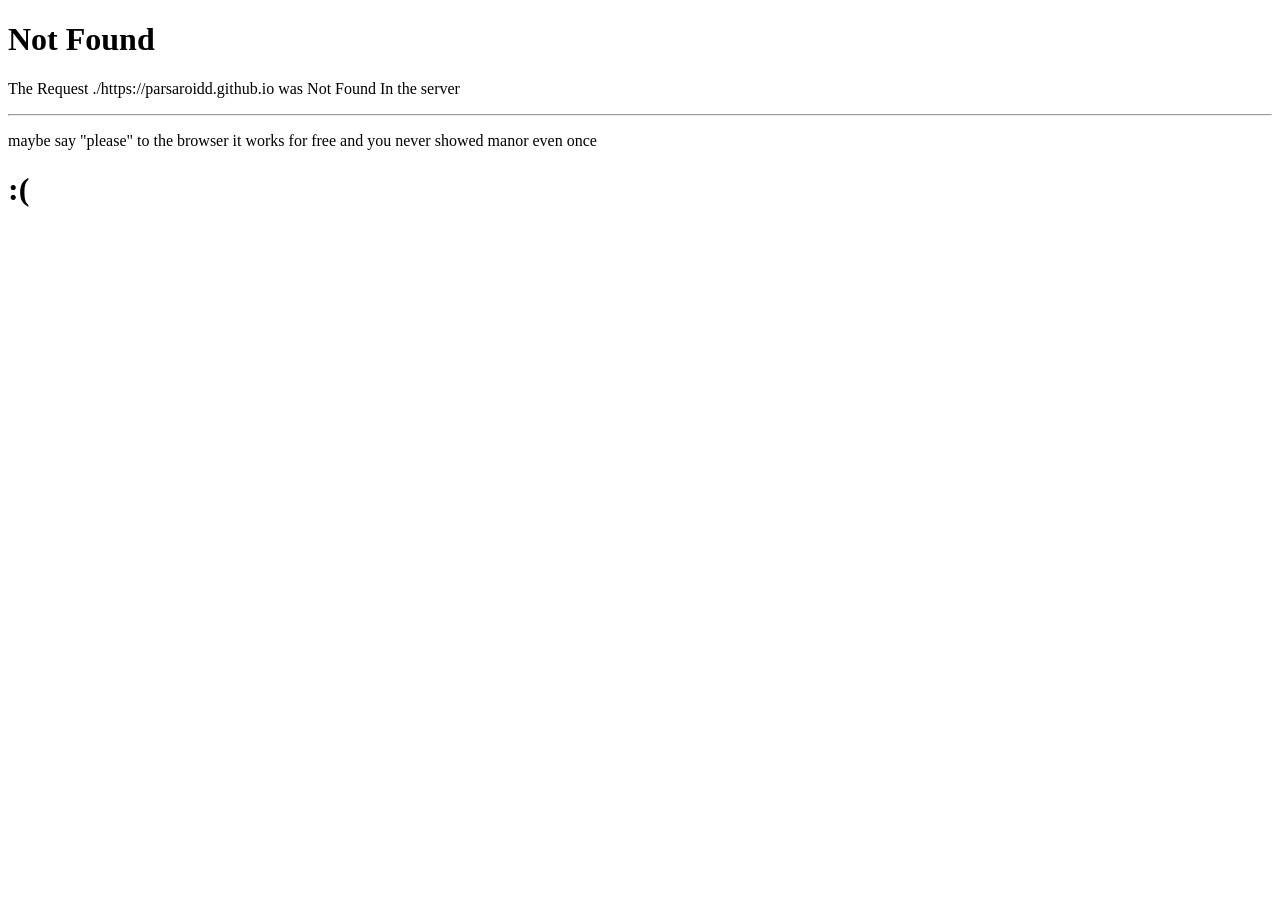
<file: index.html>
<!DOCTYPE html>
<!-- start deploying in 2026!!! and again... -->
<html lang="en">
<head>
    <meta charset="UTF-8">
    <meta name="viewport" content="width=device-width, initial-scale=1.0">
    <title id="conf">دختر confirmaion </title>
    <script>
        let girl = window.confirm("سلام دختری؟؟؟");
        if (girl == true) {
            let cc = window.confirm("two step verification: \n مطمئن باشم؟؟؟؟ ");
            if (cc == true) {
                window.location.href = "home.html";
            } else {
                document.getElementById("conf").textContent = "URL Not Found";
            }
        } else {
            document.getElementById("conf").textContent = "URL Not Found";
        }
    </script>
</head>
<body>
    <h1> Not Found </h1>
    <p> The Request ./https://parsaroidd.github.io was Not Found In the server </p>
    <hr>
    <p> maybe say "please" to the browser it works for free and you never showed manor even once</p><h1>:(</h1>
</body>

</html>
</file>
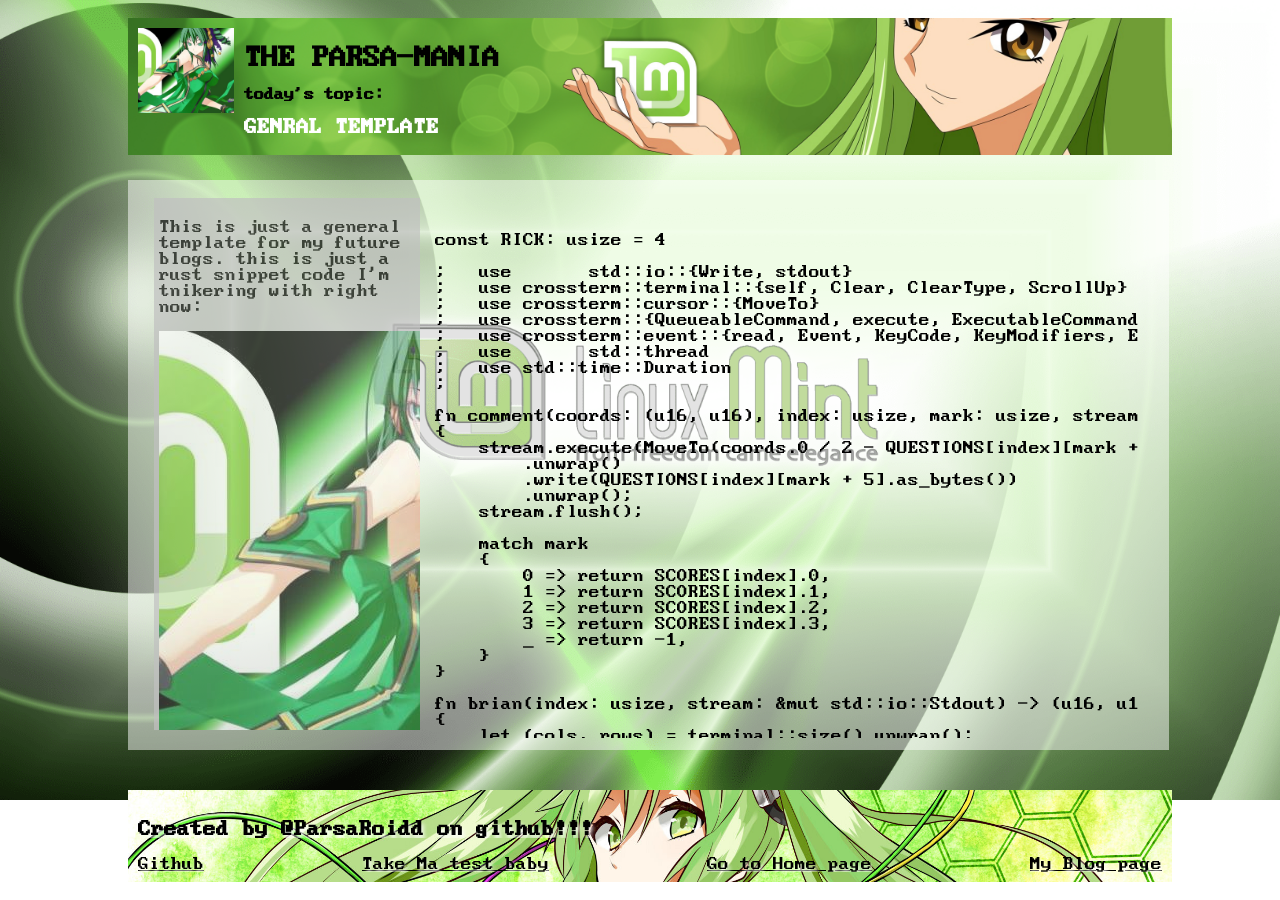
<file: blog/index.html>
<!DOCTYPE html>

<link rel="stylesheet" href="general_style.css"/> 
<link rel="icon" href="./mint4.jpg"/>
<title> PARSA-MANIA </title>

<header>
	<img src="./mint4.jpg" height=85 style="margin-right: 10px;"> 
	<div style="font-size: 0.8em;">
		<h1> THE PARSA-MANIA </h1>
		<h3> today's topic:  </h3>
		<h2 style="color: white;"> GENRAL TEMPLATE</h2> 
	<div>
</header> 
<main>
</main>
<div class="list">
	<p>
	This is just a general template for my future blogs.
	this is just a rust snippet code I'm tnikering with right now:
	</p>
	<img src="mint4.jpg">
</div>
<div class="content">
<pre>
const RICK: usize = 4

;   use       std::io::{Write, stdout}
;   use crossterm::terminal::{self, Clear, ClearType, ScrollUp}
;   use crossterm::cursor::{MoveTo}
;   use crossterm::{QueueableCommand, execute, ExecutableCommand}
;   use crossterm::event::{read, Event, KeyCode, KeyModifiers, EnableMouseCapture, DisableMouseCapture, MouseEventKind, MouseButton}
;   use       std::thread
;   use std::time::Duration
;

fn comment(coords: (u16, u16), index: usize, mark: usize, stream: &mut std::io::Stdout) -> isize
{
    stream.execute(MoveTo(coords.0 / 2 - QUESTIONS[index][mark + 5].len() as u16 / 2, coords.1 / 2))
        .unwrap()
        .write(QUESTIONS[index][mark + 5].as_bytes())
        .unwrap();
    stream.flush();

    match mark
    {
        0 => return SCORES[index].0,
        1 => return SCORES[index].1,
        2 => return SCORES[index].2,
        3 => return SCORES[index].3,
        _ => return -1,
    }
}

fn brian(index: usize, stream: &mut std::io::Stdout) -> (u16, u16)
{
    let (cols, rows) = terminal::size().unwrap();
    let curr = QUESTIONS[index];
    let kitten = cols - curr[0].len() as u16;

    if kitten > 0
    {
        execute!(stream, Clear(ClearType::All), MoveTo( kitten / 2, (rows - 14) / 2),).unwrap();
        stream.write(curr[0].as_bytes());

        stream.execute(MoveTo(kitten / 2, (rows -10) / 2))
            .unwrap()
            .write(curr[1].as_bytes()).unwrap();

        stream.execute(MoveTo(kitten / 2, (rows - 8) / 2))
            .unwrap()
            .write(curr[2].as_bytes()).unwrap();

        stream.execute(MoveTo(kitten / 2, (rows - 6) / 2))
            .unwrap()
            .write(curr[3].as_bytes()).unwrap();

        stream.execute(MoveTo(kitten / 2, (rows - 4) / 2))
            .unwrap()
            .write(curr[4].as_bytes()).unwrap();

        stream.flush();
        return (cols, rows);
    }
    else
    {
        (1, 120)
    }
}

fn main()
{
    let  mut stream = stdout();
    let (mut index, mut score, mut mark, mut offline) =(0, 0, 0, false);
    let  mut screen = brian(index, &mut stream);

    terminal::enable_raw_mode();
    execute!(stream, EnableMouseCapture).unwrap();

    while !offline
    {
        if index == RICK - 1
        {
            offline = true;
        }
        match read().unwrap()
        {
            Event::Mouse(event) =>
            {
                if event.column > 10 && event.row > 10 && event.kind == MouseEventKind::Down(MouseButton::Left)
                {
                    println!("You did it!");
                }
            },
            Event::Key(event) =>
            {
                match event.code
                {
                    KeyCode::Char('q') | KeyCode::Esc
                    => offline = true,
                    KeyCode::Char('y') | KeyCode::Char('1') | KeyCode::Up    => { mark = 0 },

                    KeyCode::Char('f') | KeyCode::Char('2') | KeyCode::Left  => { mark = 1 },

                    KeyCode::Char('g') | KeyCode::Char('3') | KeyCode::Right => { mark = 2 },

                    KeyCode::Char('v') | KeyCode::Char('4') | KeyCode::Down  => { mark = 3 },

                    KeyCode::Enter | KeyCode::Pause
                    =>{
                        score += comment(screen, index, mark, &mut stream);
                        index += 1;
                        thread::sleep(Duration::from_secs(2));
                        brian(index, &mut stream);
                    },
                    KeyCode::Tab | KeyCode::Char('e')
                    => {
                        index -= 1;
                        score -= comment(screen, index, mark, &mut stream);
                        brian(index, &mut stream);
                    },  _ => {},
                }
            },
            _ => {},
        }
    }

    execute!(stream, DisableMouseCapture).unwrap();
}
const QUESTIONS: [[&str; 9]; RICK] =
[
    [
            "1.PICK A LUCKY NUMBER MANN: "
        ,   "1. 121"
        ,   "2. 8"
        ,   "3. 37"
        ,   "4. 1000"
        ,   " ٩꒰｡•◡•｡꒱۶ Not a bad Vibe I like you..."
        ,   " (ᯣ_ᯣ) MID "
        ,   " ₊˚☆ ♪(๑ᴖ◡ᴖ๑)♪ * ੈ♡ JACKPOTTTTTTT YAYAYYAYA"
        ,   " ƪ('߸' ƪ) REVERSE JACKPOT SUCKAAAAA YOU JUST GOT PARSA-ed heheheheh"
        ,

    ],
    [
            "2.Where Would You look When you stuck at an elevator with other people?"
        ,   "1. At the the buttons"
        ,   "2. At Other people's eyeballs"
        ,   "3. I look at the reflection of myself in the mirror"
        ,   "4. Ground/roof Or places Like this"
        ,   "Awwwww Social Anxiety much? >////<"
        ,   "You are one mad man brother"
        ,   "I guess you are even weirderer that the guy that picked 2"
        ,   "Well normie I guess Yayyyy"
        ,
    ],
    [
            "3.What is your Favorite Evangelion Waifu?"
        ,   "1. Dr Ritsuko Akagi"
        ,   "2. Misto katsuragi"
        ,   "3. Rei Anami? (i forgot)"
        ,   "4. Asuka Lagley"
        ,   "Yayyyy my mannnnn I knew You have a good taste (I'm lying hehehhehe)"
        ,   "Well Standard choice hmmm?"
        ,   "...."
        ,   "I kinda get why but NO (._.')"
        ,
    ],
    [
            "4.Do you think I am Boring When I talk about computer stuff?"
        ,   "1. Nooooo Parsa I love youuuu you are so cool about it ୧꒰*´꒳`*꒱૭✧"
        ,   "2. Who the fuck are you? ฅ(ﾐ⚈ ﻌ ⚈ﾐ)ฅ"
        ,   "3. Yeah pretty much."
        ,   "4. I AM YOU AND I LOVE MYSELF"
        ,   " ۶ৎ૮^ྀིᱹ ᱹ♡১ 𓂂໒ ݂. .଼ྀི𑁨ׁ♡ GIMME A HUG TWIN"
        ,   " Ummmm ¯\\__(ᐛ )_/¯"
        ,   " Fair ( Lemme Go cry for 2 secs )"
        ,   " YESSSS I LOVE YOU TOOO YOU ARE AWSOME ꒰ ՞•ﻌ•՞ "
        ,
    ],
];
const SCORES: [(isize, isize, isize, isize); RICK] = [
    ( 100,  20, 500, -100),
    (  20, 100, -100,  0),
    ( 200,  50,    0, 10),
    (0, 0, 0,0),
];
</pre>
</div> 
<footer> 
	<h3> Created by @ParsaRoidd on github!!! </h3>
	<ul id="navi">
		<li> <a href="https://github.com/parsaroidd" target="_blank"> Github </a> </li>
		<li> <a href="https://parsaroidd.github.io/lemmeLiveParsa" target="_blank"> Take Ma test baby </a> </li>
		<li> <a href="https://parsaroidd.github.io/home" target="_blank"> Go to Home page </a> </li> 
		<li> <a href="https://parsaroidd.github.io/blog" target="_blank"> My Blog page </a> </li> 
	</ul>
</footer>
</file>
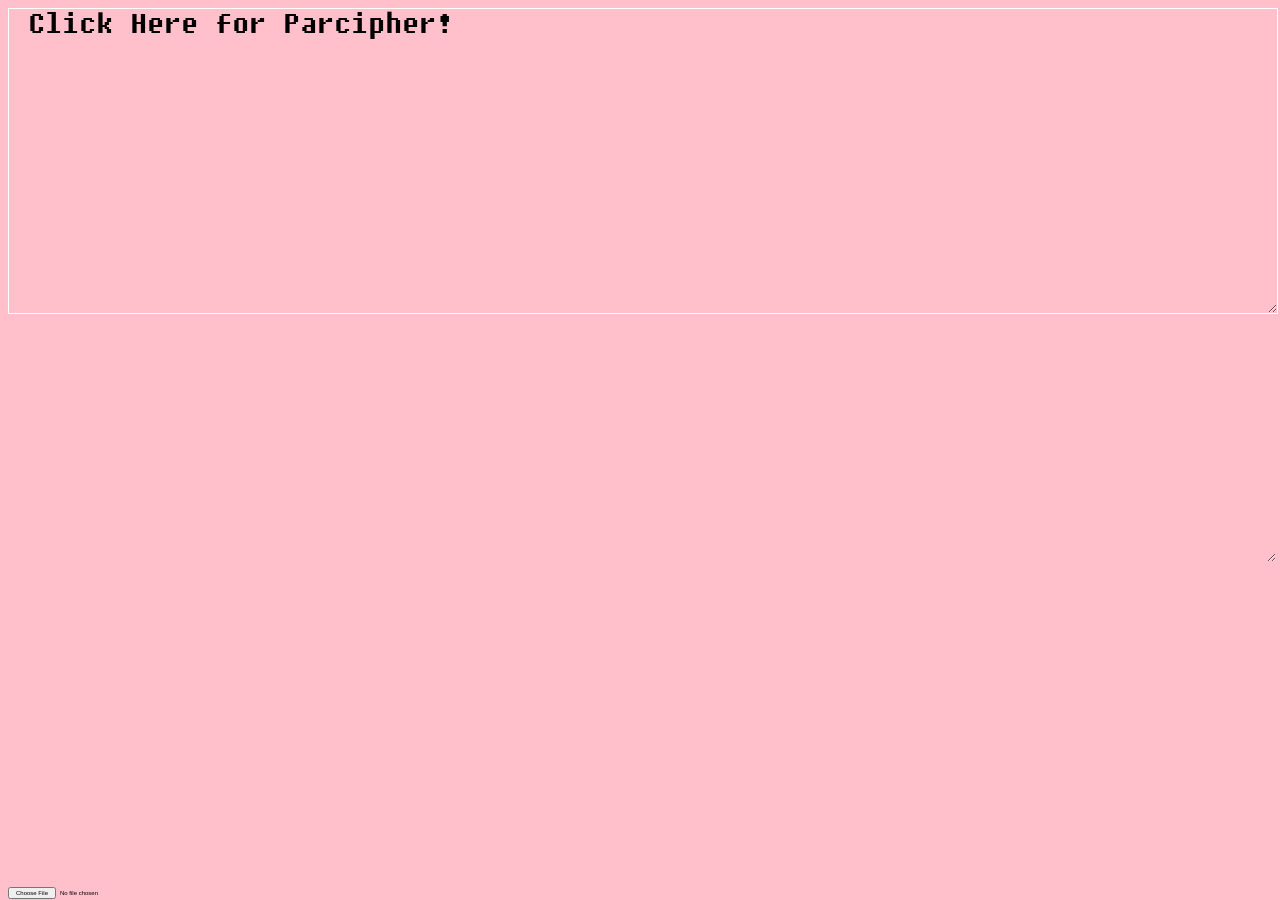
<file: Parcipher.html>
﻿<!DOCTYPE html>
<style>
@font-face {
        font-family: "Fixed";
        src: url('F.ttf') format('truetype');
} textarea {
	font-family: "Fixed"; font-size: 1.8em;
}
  #cipher-inn { 
	border: none; width:100%; font-size: 1.5em; background-color: pink;
} #ParcipherV2 textarea:focus { 
	  outline: none;
} body { 
	background-color: pink; font-family: "Fixed";
} #stdintxt {
	font-size: 0.03em; bottom: 1px; position: absolute; 
} #cipher-admit {
	  border: 1px ridge white;
	  width: 100%; 
	  height: 300px;
	  background-color: pink;
  }

</style>
<head> 
	<title>Parcipher</title>
	<link rel="icon" href="https://i.pinimg.com/originals/ba/e3/0e/bae30e0c7acfec296e5a30d0a75af0f1.gif" sizes="32x32" type="image/png">
</head>
<body>
	<main>
		<div id="ParcipherV2">
			<textarea readonly id="cipher-admit" style="overflow: scroll;"> Click Here for Parcipher! </textarea> 
			<textarea id="cipher-inn" rows=10></textarea> 
		</div>
		<input type="file" id="stdintxt" accept=".txt"/> 
	</main>
</body>
<script src="KEY.js"></script>
<script>
	document.getElementById('stdintxt').addEventListener('change', (e) => { 
		const file = e.target.files[0];
		if (!file) return; 

		const reader = new FileReader();

		reader.onload = (event) => {
			GENERAL_KEY = event.target.result;
		};
		reader.readAsText(file);
	}); 


	const parcipher = 
	{
		en: [
			" ","!","?","@","#","$","%","^","&","*","(",")","+","=","[","]","٬","ء","{","}","|","\\","<",">",",",".",":",";","'","\"","/","~","`","0","1","2","3","4","5","6","7","8","9","a","b","c","d","e","f","g","h","i","j","k","l","m","n","o","p","q","r","s","t","u","v","w","x","y","z","A","B","C","D","E","F","G","H","I","J","K","L","M","N","O","P","Q","R","S","T","U","V","W","X","Y","Z","۰","۱","۲","۳","۴","۵","۶","۷","۸","۹","آ","ا","ب","پ","ت","ث","ج","چ","ح","خ","د","ذ","ر","ز","ژ","س","ش","ص","ض","ط","ظ","ع","غ","ف","ق","ک","گ","ل","م","ن","و","ه","ی","،","؛","؟","«","»","؛","،","۰","۱","۲","۳","۴","۵","۶","۷","۸","۹"
			], 
		temp: [], 

		find: function(arg, arr) 
		{ 
			for (let i = 0; i < arr.length; i++) { if (arr[i] == arg) { return i; break; }}
		},

		auto_crypt: function(str, shift_target) 
		{
			key = GENERAL_KEY; 
			let text = "";
			for (let i = 0; i < key.length; i++) 
			{ if (!this.temp.includes(key[i])) { this.temp.push(key[i]) } }

			let init; let finall; if (shift_target) { init = this.en; finall = this.temp; } else { init = this.temp; finall = this.en; }; 

			for (let x = 0; x < str.length; x++) 
			{ 
				X = init[this.find(str[x], finall)];
				if (str[x] == "%" || str[x] == "\n"){ 
					text += "\n";
					text += "%";
			        } else if(X != undefined) { 
					text += X;
				}  
			}
			let txt = text.replace("%", "");
			return txt;
		}, 

		submit: document.getElementById("cipher-admit"), 

		configure: function(content, prinT)
		{
			let res; 
			if (parcipher.en.includes(content[1]) || parcipher.en.includes(content[3])) 
			{ 
				res = parcipher.auto_crypt(content, false);

			} else if (content.length < 2) {
				res = "Click for Parcipher"; 
			} else { 
				res = parcipher.auto_crypt(content, true); 
			}
			if (prinT) { 
			parcipher.submit.value = res;
				console.log(res);}
			return res; 
			
		}, 
		Text: document.getElementById("cipher-inn")
	}

parcipher.Text.addEventListener('mousemove', () => { parcipher.configure(parcipher.Text.value, true); }); 
parcipher.Text.addEventListener('touchmove', () => { parcipher.configure(parcipher.Text.value, true); }); 

</script>
</file>
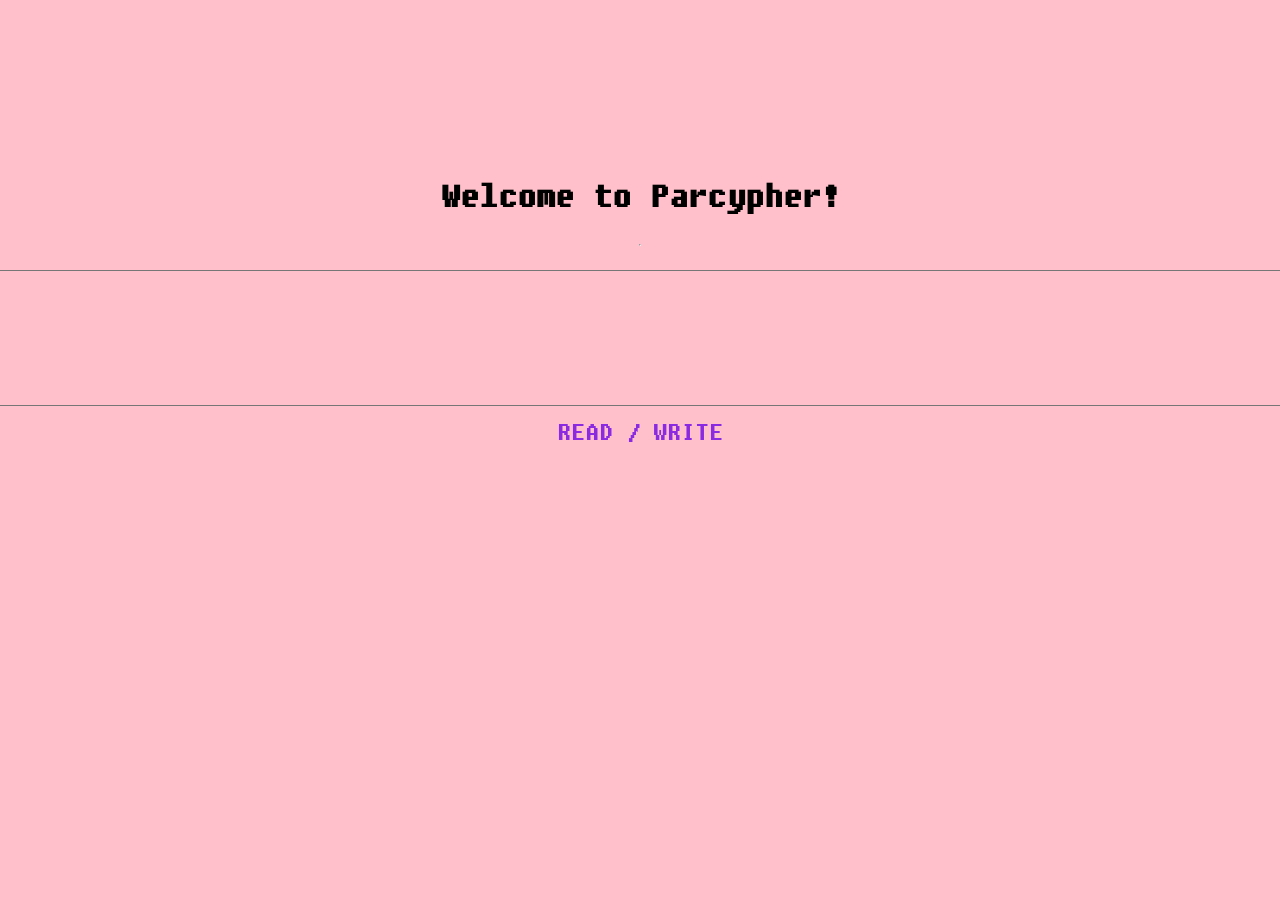
<file: Parcypher.html>
<!DOCTYPE html>
<head>
	<title> PARCYPHER </title>
	<link rel="icon" href="a.jpg">
</head>
<style> 
@font-face {
        font-family: "Fixed";
        src: url('F.ttf') format('truetype');
}
body { 
	background-color: pink; padding: 12%; font-family: "Fixed", monospace; 
} .c { 
	display: flex; justify-content: center; flex-direction: column; align-items: center;
} button { 
	border: none; background-color: pink; font-family: "Fixed",monospace; font-size: 1.5rem; color: blueviolet;
} textarea { 
	font-family: "Fixed", monospace;
}
</style>
<body>
	<main>
		<div class="c">
			<h1 id="out"> Welcome to Parcypher! </h1> <hr><br>
			<textarea id="ff" style="background-color: pink;" cols="180" rows="10" ></textarea>
			<div style="display: flex; flex-direction: row;">
			<button style="margin-top: 15px;"id="submit">READ /</button>
			<button style="margin-top: 15px;"id="submit0">WRITE</button></div>
		</div> 
	</main> 
</body>
<script> 
	const MAIN = {
		 1: " ", 
		 2: "z", 
		 3: "x",
		 4: "c",
		 5: "v",
		 6: "b", 
		 7: "n", 
		 8: "m", 
		 9: "a", 
		10: "s", 
                11: "d", 
                12: "f", 
                13: "g",
		14: "h",
                15: "j",
                16: "k", 
                17: "l", 
                18: "q", 
                19: "w", 
                20: "e",
		21: "r", 
                22: "t", 
                23: "y",
		24: "u", 
                25: "i",
                26: "o", 
                27: "p", 
                28: "Z", 
                29: "X", 
                30: "C",
		31: "V", 
                32: "B", 
                33: "N",
		34: "M",
                35: "A",
                36: "S", 
                37: "D", 
                38: "F", 
                39: "G", 
                40: "H",
		41: "J", 
                42: "K", 
                43: "L",
		44: "Q",
                45: "W",
                46: "E", 
                47: "R", 
                48: "T", 
                49: "Y", 
                50: "U",
		51: "I", 
                52: "O", 
                53: "P",
		54: "7", 
                55: "8",
                56: "9", 
                57: "0", 
                58: "(", 
                59: "_", 
                60: "!",
		61: "?", 
		63: ".", 
		63: ";",
	}

	const temp = {
                 1: " ", 
                 2: "a", 
                 3: "b",
                 4: "c",
                 5: "d",
                 6: "e", 
                 7: "f", 
                 8: "g", 
                 9: "h", 
                10: "i", 
                11: "j", 
                12: "k", 
                13: "l",
                14: "m",
                15: "n",
                16: "o", 
                17: "p", 
                18: "q", 
                19: "r", 
                20: "s",
                21: "t", 
                22: "u", 
                23: "v",
                24: "w", 
                25: "x",
                26: "y", 
                27: "Q", 
                28: "A", 
                29: "E", 
                30: "B",
                31: "C", 
                32: "D", 
                33: "F",
                34: "G",
                35: "H",
                36: "I", 
                37: "J", 
                38: "J", 
                39: "L", 
                40: "M",
                41: "N", 
                42: ".", 
                43: "،",
                44: "!",
                45: "?",
                46: ",", 
                47: "؟", 
                48: "1", 
                49: "2", 
                50: "3",
                51: "4", 
                52: "5", 
                53: "6",
                54: "7", 
                55: "8",
                56: "9", 
                57: "0", 
                58: "(", 
                59: "*", 
                60: ":", 
		61: "}",
	};
	const mem = [];
	let arr; let ar; let st; let CODE = "12345./67890-=!@#$%^&*()+QWERTYUIOPASDFGHJKL:';ZXCVBNM<>~`"; 
	let a = ``;

	function Electrify(input)
	{
		for (let i = 0; i < input.length; i++)
		{ 
			if(!mem.includes(input[i]))
			{ 
				temp[i] = input[i]; mem[i] = input[i];
			} else { 
				temp[i] = MAIN[i]; mem[i] = MAIN[i];
			}
		}
		for (let i = 0; i < 61; i++) { 
			mem[i] = temp[i]
		}
		Final()
	} function Search(chr) {
		for (let i = 0; i < 61; i++) { 
			if( chr == arr[i] ) { 
				return i;
				break;}}}
	function Final() { 
		for (let i = 0; i < st.length; i++) {
			let X = Search(st[i], 0);
			if ( ar[X] != undefined ) { 
				a += ar[X];
			}}}
	document.getElementById('out').addEventListener('click', () => { CODE = window.prompt("Hm?"); } )
        function render() 
	{
                st = document.getElementById('ff').value;
                Electrify(CODE); 
                document.getElementById('out').textContent = a;
        }

	document.getElementById('submit').onclick = () => { arr = temp; ar = MAIN; render(); } 
	document.getElementById('submit0').onclick = () => { arr = MAIN; ar = temp; render(); } 
	
/*
*    This program is brought to you by Parsa!!!
*    <ParsaRoidd> at github, 
*    <ParsaRoidd.github.io> on the world wide web, 
*    <ParsaRoidd.github.io@proton.me> for contacting with me!!!
*/   

</script>
</file>
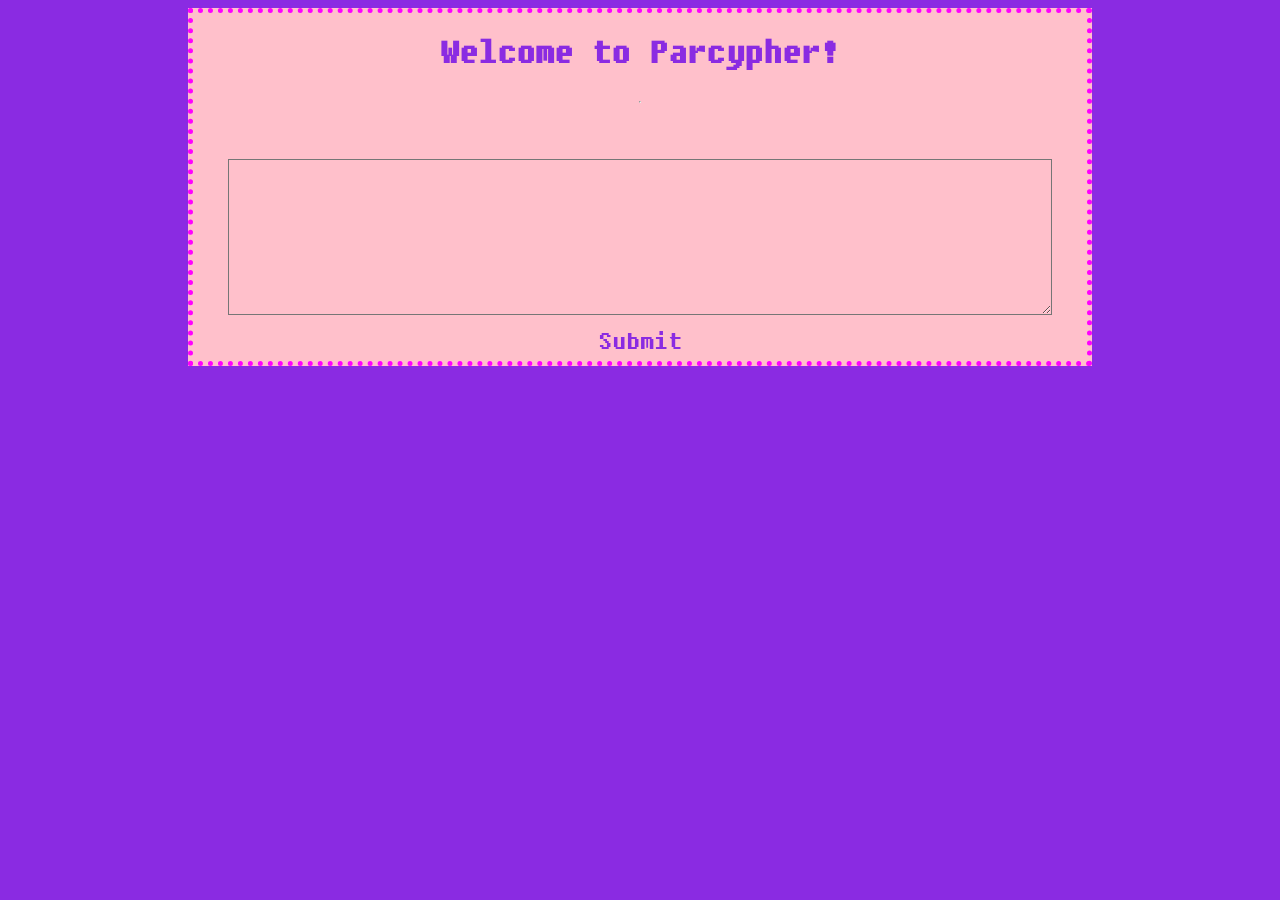
<file: parcypher.html>
<!DOCTYPE html>
<head>
	<title> PARCYPHER </title>
	<link rel="icon" href="a.jpg">
</head>
<style> 
body { 
	background-color: blueviolet; color: blueviolet; font-family: "Fixed";
} main { 
	background-color: pink; width: 70%; Margin: auto; padding: 5px; border: 5px dotted magenta; 
} .c { 
	display: flex; justify-content: center; flex-direction: column; align-items: center;
} @font-face { 
	font-family: "Fixed"; src: url('F.ttf'); font-style: normal; font-weight: normal;
} button { 
	border: none; background-color: pink; font-family: "Fixed"; font-size: 1.5rem; color: blueviolet;
}
</style>
<body>
	<main>
		<div class="c">
			<h1> Welcome to Parcypher! </h1> <hr><br>
			<p id="out"></p> 
			<textarea id="ff" style="background-color: pink;" cols="100" rows="10" ></textarea>
			<button style="margin-top: 15px;"id="submit">Submit</button>
	</main> 
</body>
<script>
	const MAIN = {
		 1: " ", 
		 2: "س", 
		 3: "ی",
		 4: "ب",
		 5: "ل",
		 6: "ا", 
		 7: "ت", 
		 8: "ن", 
		 9: "م", 
		10: "ک", 
                11: "گ", 
                12: "چ", 
                13: "ج",
		14: "ح",
                15: "خ",
                16: "ه", 
                17: "ع", 
                18: "غ", 
                19: "ف", 
                20: "ق",
		21: "ث", 
                22: "ص", 
                23: "ض",
		24: "ظ", 
                25: "و",
                26: "ز", 
                27: "ر", 
                28: "د", 
                29: "ط", 
                30: "ظ",
		31: "ش", 
                32: "۱", 
                33: "۲",
		34: "۳",
                35: "۴",
                36: "۰", 
                37: "۵", 
                38: "۹", 
                39: "۸", 
                40: "۷",
		41: "۶", 
                42: ".", 
                43: "،",
		44: "!",
                45: "?",
                46: ",", 
                47: "؟", 
                48: "1", 
                49: "2", 
                50: "3",
		51: "4", 
                52: "5", 
                53: "6",
		54: "7", 
                55: "8",
                56: "9", 
                57: "0", 
                58: "(", 
                59: "*", 
                60: ":",
		61: "ط", 
		63: "ژ", 
		63: "ذ",
	}

	const temp = {
                 1: " ", 
                 2: "a", 
                 3: "b",
                 4: "c",
                 5: "d",
                 6: "e", 
                 7: "f", 
                 8: "g", 
                 9: "h", 
                10: "i", 
                11: "j", 
                12: "k", 
                13: "l",
                14: "m",
                15: "n",
                16: "o", 
                17: "p", 
                18: "q", 
                19: "r", 
                20: "s",
                21: "t", 
                22: "u", 
                23: "v",
                24: "w", 
                25: "x",
                26: "y", 
                27: "Q", 
                28: "A", 
                29: "E", 
                30: "B",
                31: "C", 
                32: "D", 
                33: "F",
                34: "G",
                35: "H",
                36: "I", 
                37: "J", 
                38: "J", 
                39: "L", 
                40: "M",
                41: "N", 
                42: ".", 
                43: "،",
                44: "!",
                45: "?",
                46: ",", 
                47: "؟", 
                48: "1", 
                49: "2", 
                50: "3",
                51: "4", 
                52: "5", 
                53: "6",
                54: "7", 
                55: "8",
                56: "9", 
                57: "0", 
                58: "(", 
                59: "*", 
                60: ":", 
		61: "}",
	};
	const mem = [];
	let arr; let ar; let st;
	let a = ``;
	let choice = window.confirm("سلام فدات شم، اگه قصدت برا خوانش پیامه بزن روی اوکی یا هر دکمه ی مثبتی که این پنجره داره، اگه میخوای پیامی بنویسی، بزن رو اون یکی، پنجره ی بعدی هم اگه بدون تایپ کردن  بزنی بره با همون رمز استاندار رمزگذاری میشه. بوس");
	if (choice == true) { arr = temp; ar = MAIN; }
	else { arr = MAIN; ar = temp;}
	let CODE = window.prompt("جمله رمز رو بریز بیرون شیطون");
	if (CODE == "") { 
		CODE = "MyNnamEIs$(*KP+-[]xzr:12t659G`TD?!&Cc;'ZXY";
	}

	function Electrify(input)
	{
		for (let i = 0; i < input.length; i++)
		{ 
			if(!mem.includes(input[i]))
			{ 
				temp[i] = input[i]; mem[i] = input[i];
			} else { 
				temp[i] = MAIN[i]; mem[i] = MAIN[i];
			}
		}
		for (let i = 0; i < 61; i++) { 
			mem[i] = temp[i]
		}
		Final()
	} function Search(chr) {
		for (let i = 0; i < 61; i++) { 
			if( chr == arr[i] ) { 
				return i;
				break;}}}
	function Final() { 
		for (let i = 0; i < st.length; i++) {
			let X = Search(st[i], 0);
			if ( ar[X] != undefined ) {
				a += ar[X];
			}}}
       document.getElementById('submit').onclick = () => {
                st = document.getElementById('ff').value;
                Electrify(CODE);
                document.getElementById('out').textContent = a;
        }
	
/*
*    This program is brought to you by Parsa!!!
*    <ParsaRoidd> at github, 
*    <ParsaRoidd.github.io> on the world wide web, 
*    <ParsaRoidd.github.io@proton.me> for contacting with me!!!
*/   

</script>
</file>
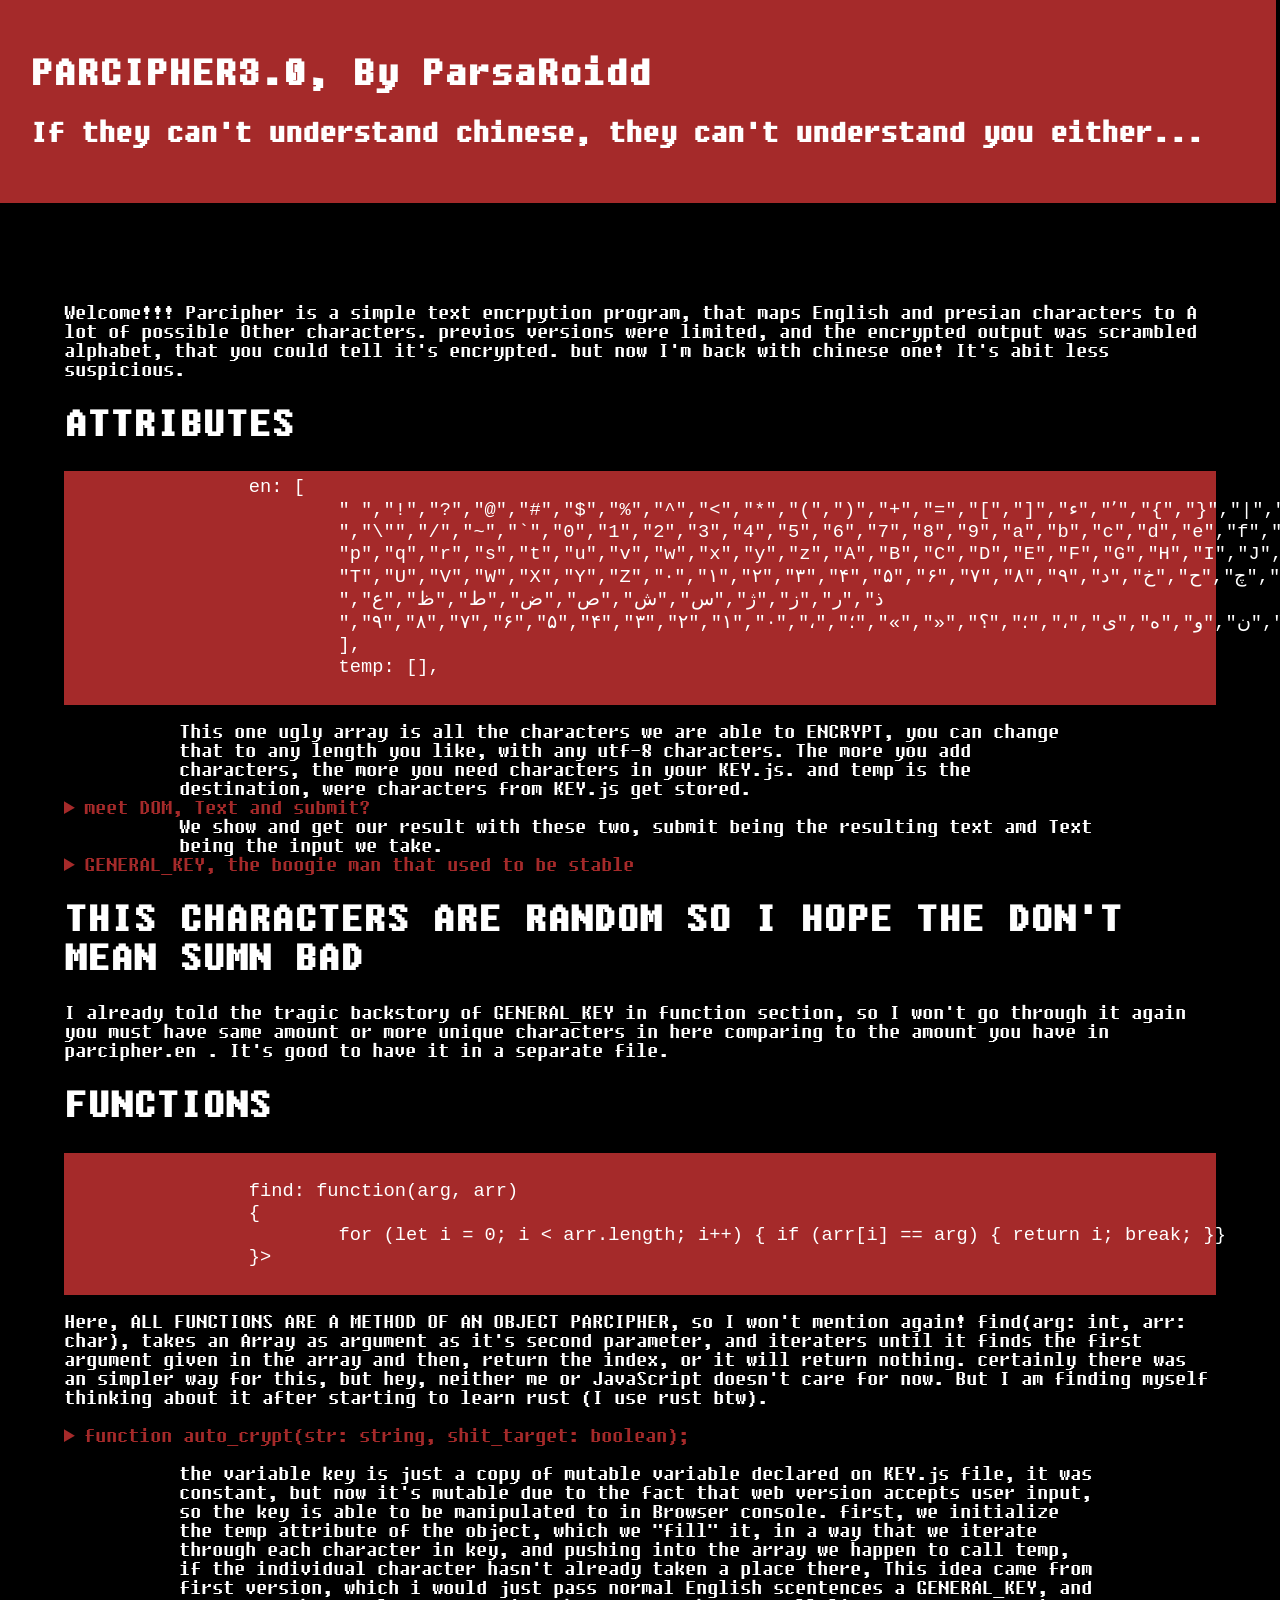
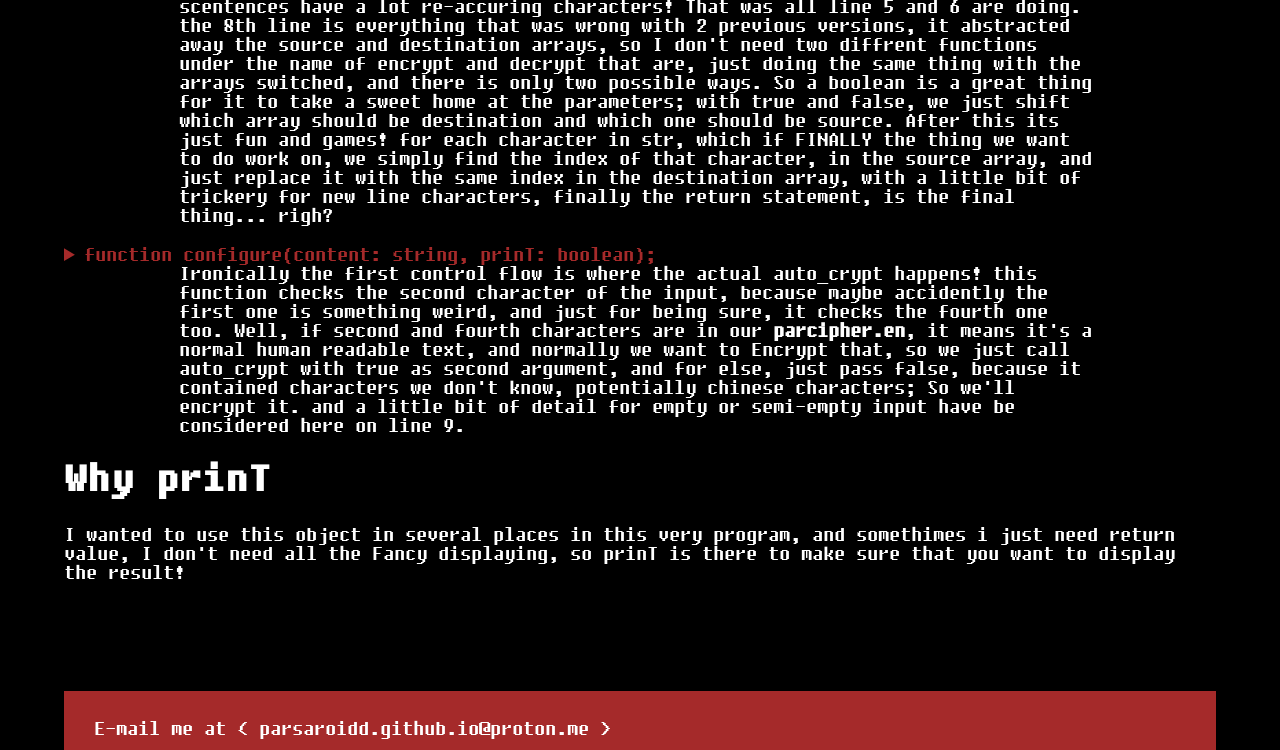
<file: docs/ParcipherDoc.html>
<!DOCTYPE html>
<link rel="icon" href="https://i.pinimg.com/originals/ba/e3/0e/bae30e0c7acfec296e5a30d0a75af0f1.gif" sizes="32x32" type="image/png">
<style>
@font-face {
	font-family: "Fixed";
	src: url('../F.ttf') format('truetype');
} 
.ccode { 
	background-color: brown; padding: 5px; color: white; font-size: 1.2em; font: "Fixed";
} .pree {
	margin: auto; width: 80%;
} body {
	font-size: 1.2em; background-color: black; color: white; width: 90%; margin: auto; font-family: "Fixed";
} header {
	width: 95%; background-color: brown; position: absolute; top: 0; left: 0; padding: 30px;
} ul  {
	display: flex; justify-content: space-between; list-style-type: none;
} a { 
	color: white; text-decoration: none;
} a:visited { 
	color: white;
} footer {
	background-color: brown; padding: 30px;
} summary {
	color: brown;
}
</style>
<!--
	////////////////////////////////////////////////////////////////////////////////////////////////////////////////
	//												              //
	// This documentation is created by @parsaroidd at github.com, for the program parcipher that you can find at //
	// parsaroidd.github.io/parcipher, you can contact me using my e-mail address:                                //
	//              parsaroidd.github.io@proton.me                                                                //
	//                                                                                                            //
	//////////////////////////////////////////////////////////////////////////////////////////////////////////////// -->
<head> 
	<title> Parcipher Document</title>
</head>
<body>
	<header>
	        <a href="https://parsaroidd.github.io/home" target="_blank" title="Go to Home page"><h1> PARCIPHER3.0, By ParsaRoidd</h1></a>
		<h2> If they can't understand chinese, they can't understand you either...</h2>
	</header>
	<main>
		<pre>














		</pre>
		<p>
			Welcome!!! Parcipher is a simple text encrpytion program, that maps English and presian characters to A lot of possible 
		Other characters.
		previos versions were limited, and the encrypted output was scrambled alphabet, that you could tell it's encrypted. but now I'm back with 
		chinese one!
		It's abit less suspicious.
		</p>
		<h1> ATTRIBUTES </h1>
		<pre class="ccode">
                en: [
                        " ","!","?","@","#","$","%","^","&lt;","*","(",")","+","=","[","]","٬","ﺀ","{","}","|","\\","<",">",",",".",":",";","'
			","\"","/","~","`","0","1","2","3","4","5","6","7","8","9","a","b","c","d","e","f","g","h","i","j","k","l","m","n","o",
			"p","q","r","s","t","u","v","w","x","y","z","A","B","C","D","E","F","G","H","I","J","K","L","M","N","O","P","Q","R","S",
			"T","U","V","W","X","Y","Z","۰","۱","۲","۳","۴","۵","۶","۷","۸","۹","ﺁ","ﺍ","ﺏ","ﭖ","ﺕ","ﺙ","ﺝ","ﭺ","ﺡ","ﺥ","ﺩ
			","ﺫ","ﺭ","ﺯ","ﮊ","ﺱ","ﺵ","ﺹ","ﺽ","ﻁ","ﻅ","ﻉ
			","ﻍ","ﻑ","ﻕ","ﮎ","ﮒ","ﻝ","ﻡ","ﻥ","ﻭ","ﻩ","ﯼ","،","؛","؟","«","»","؛","،","۰","۱","۲","۳","۴","۵","۶","۷","۸","۹"
                        ], 
			temp: [],
		</pre>
		<p class="pree">
	This one ugly array is all the characters we are able to ENCRYPT, you can change that to any length you like, with any utf-8 characters.
The more you add characters, the more you need characters in your KEY.js.
	and temp is the destination, were characters from KEY.js get stored.
		</p> 
		<details>
			<summary>
				meet DOM, Text and submit?
			</summary>
			<pre class="ccode">
             submit: document.getElementById("cipher-admit"),
			 Text: document.getElementById("cipher-inn") 
			</pre>
		</details>
			<p class="pree">
	We show and get our result with these two, submit being the resulting text amd Text being the input we take.
			</p>
		<details>
			<summary>
				GENERAL_KEY, the boogie man that used to be stable
			</summary>
			<pre class="ccode">
			let GENERAL_KEY = "詂詁詀訿訾証註診訸訷訶訵訴訳訲許訰訯訮設訬訫訪訩訨訧訦訥訣訢訡訠訟訞訝訜訛訚訙記託訖訕訓
			訒訑訐訏討訌訌訊訉計訇訆訆訅訄訃訁言觿觾觽觼觻觺觹觸觷觶觵觴觳觲觱觰觯觮觭觬觫觪觩觨觧觥觤解觢觡觠觟觞觝觜觛觛觚觘
			觗觖觖觕觔觓角觑觏觎觍觌觋觊觉览视觅规觃观观见觀覾覽覼覻覺覹覸覷覵覴観覲覱覯覭覭覫親覩覨覧覦覥覤覣覢覡覠覞覝覜覛覚覙覘覗視覕覔覓
			覒覑覐規覎覌見覊覉覈覇覅覄覂要西西襽襽襻襺襹襸襷襷"
			</pre> 
		</details>
		<p class="pree">
	<h1> THIS CHARACTERS ARE RANDOM SO I HOPE THE DON'T MEAN SUMN BAD </h1>
	I already told the tragic backstory of GENERAL_KEY in function section, so I won't go through it again 
you must have same amount or more unique characters in here comparing to the amount you have in parcipher.en . It's good to have it in a separate file.
		</p>
		<h1>
			FUNCTIONS
		</h1>
		<pre class="ccode"> 
                find: function(arg, arr) 
                { 
                        for (let i = 0; i < arr.length; i++) { if (arr[i] == arg) { return i; break; }}
                }>
		</pre>
		<p>

	Here, ALL FUNCTIONS ARE A METHOD OF AN OBJECT PARCIPHER, so I won't mention again!

find(arg: int, arr: char), takes an Array as argument as it's second parameter, and iteraters until it finds the first argument given in the array and then, 
return the index, or it will return nothing. certainly there was an simpler way for this, but hey, neither me or JavaScript doesn't care for now.
But I am finding myself thinking about it after starting to learn rust (I use rust btw).

		</p>
		<details> 
			<summary>
				function auto_crypt(str: string, shit_target: boolean); 
			</summary>
			<br>
			<pre class="ccode">
01.              auto_crypt: function(str, shift_target) 
02.                {
03.                     key = GENERAL_KEY; 
04.                     let text = "";
05.                     for (let i = 0; i < key.length; i++) 
06.                     { if (!this.temp.includes(key[i])) { this.temp.push(key[i]) } }
07.
08.                     let init; let finall; if (shift_target) { init = this.en; finall = this.temp; } else { init = this.temp; finall = this.en; }; 
09.
10.                     for (let x = 0; x &lt;  str.length; x++) 
11.                     { 
12.                             X = init[this.find(str[x], finall)];
13.                             if (str[x] == "%" || str[x] == "\n"){ 
14.                                     text += "\n";
15.                                     text += "%";
16.                             } else if(X != undefined) { 
17.                                     text += X;
18.                             }  
19.                     }
20.                     let txt = text.replace("%", "");
21.                     return txt; },
			</pre>
		</details>
		<div class="pree">
		<p>

	the variable key is just a copy of mutable variable declared on KEY.js file, it was constant, but now it's mutable due to the fact that
web version accepts user input, so the key is able to be manipulated to in Browser console.

	first, we initialize the temp attribute of the object, which we "fill" it, in a way that we iterate through each character in key, 
and pushing into the array we happen to call temp, if the individual character hasn't already taken a place there, This idea came from 
first version, which i would just pass normal English scentences a GENERAL_KEY, and scentences have a lot re-accuring characters!
That was all line 5 and 6 are doing.

	the 8th line is everything that was wrong with 2 previous versions, it abstracted away the source and destination arrays, so I don't need two
diffrent functions under the name of encrypt and decrypt that are, just doing the same thing with the arrays switched, and there is only two possible ways.
So a boolean is a great thing for it to take a sweet home at the parameters; with true and false, we just shift which array should be destination and which one
should be source.

	After this its just fun and games! for each character in str, which if FINALLY the thing we want to do work on, we simply find the index of that
character, in the source array, and just replace it with the same index in the destination array, with a little bit of trickery for new line characters, 
finally the return statement, is the final thing... righ?
		</p>
		</div>
		<details>
			<summary>
				function configure(content: string, prinT: boolean);
			</summary>
			<pre class="ccode">
01.             configure: function(content, prinT)
02.             {
03.                     let res; 
04.                     if (parcipher.en.includes(content[1]) || parcipher.en.includes(content[3])) 
05.                     { 
06.                            res = parcipher.auto_crypt(content, false);
07.
08.                     } else if (content.length < 2) {
09.                             res = "Click for Parcipher"; 
10.                     } else { 
11.                             res = parcipher.auto_crypt(content, true); 
12.                     }
13.                     if (prinT) { 
14.                     parcipher.submit.value = res;
15.                             console.log(res);}
16.                     return res;         
17.             },
			</pre>
		</details>
		<p class="pree">
	Ironically the first control flow is where the actual auto_crypt happens! this function checks the second character of the input,
because maybe accidently the first one is something weird, and just for being sure, it checks the fourth one too. 

	Well, if second and fourth characters are in our <strong>parcipher.en</strong>, it means it's a normal human readable text, and normally we want to Encrypt that, 
so we just call auto_crypt with true as second argument, and for else, just pass false, because it contained characters we don't know, potentially chinese characters;
So we'll encrypt it. and a little bit of detail for empty or semi-empty input have be considered here on line 9.

	<h1> Why prinT </h1>
	I wanted to use this object in several places in this very program, and somethimes i just need return value, I don't need all the
Fancy displaying, so prinT is there to make sure that you want to display the result!
		</p>




	</main>
	<pre>



	</pre>
	<footer>
		E-mail me at < parsaroidd.github.io@proton.me > 
	</footer>

</body>
</file>
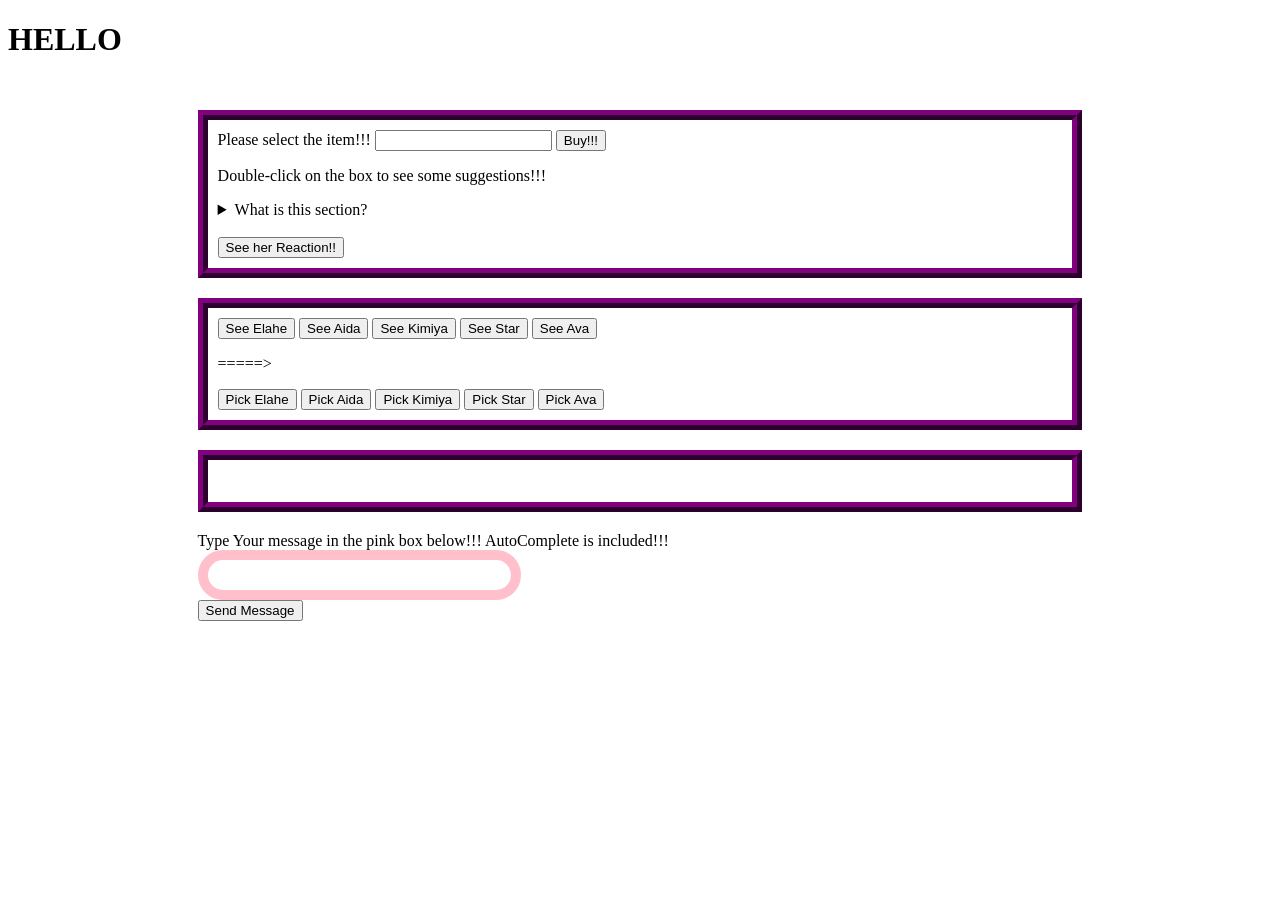
<file: elahe/v4.html>
<!DOCTYPE html>
<!--
	Stuff remains:
	1.Having a baby.
	2.configuring money stuff 
	3.yandere stuff
--> 
<head> 
	<title> Elahe, Version 3 </title>
</head>
<style>
main { 
        margin: auto; width: 70%; padding: 10px;
} pre { 
	font-size: 0.7rem; justify-content: center; align-items: center; display: flex; 
} .row-sec { 
	border: 10px ridge purple; padding: 10px; margin-top: 20px; overflow: scroll; height: 50%; 
} footer { 
	margin: auto; width: 70%; padding: 10px;
} #core { 
	justify-content: center; align-items: center; display: flex; border: 10px solid pink; font-size: 1.5rem; border-radius: 5em;
} #chat-history { 
	overflow: scroll; 
} .mid { font-size: 0.8rem; } .small { font-size: 0.5rem; } .big { font-size: 1.2rem; ) 
</style>
<body> 
	<h1 id="ge"> HELLO </h1>
        <main>
                <div class="row-sec">
                        <div id="shop">
                                <label for="shop_inn">Please select the item!!!</label>
                                <input id="shop_inn" list="ssh">
                                <datalist id="ssh">
                                        <option value="Chocolate">
                                        <option value="Eminem Relapse CD">
                                        <option value="Pet Snake">
                                        <option value="AK 47">
                                        <option value="bit coin">

                                </datalist> <button id="shop_btn">Buy!!!</button>
                                <br>
                                <p>Double-click on the box to see some suggestions!!!</p>
                                <details>
                                        <summary>What is this section?</summary>
                                        <p>This is a nice GUI form to aquire your GirlFriend som offerings.All though you can do it in c
					onsole to. for more information type help("shop"); in browser console. </p>
                                </details><br>
                                <dialog id="myDialog">
                                        <p id="reaction">Hello from the dialog!</p>
                                        <button onclick="document.getElementById('myDialog').close()">Close</button>
                                </dialog>
                                <button id="shop_rec">See her Reaction!!</button>
                        </div>
		</div>
		<div class="row-sec">
			<button onclick="ui('Elahe')"> See Elahe </button>
			<button onclick="ui('Aida')"> See Aida </button>
			<button onclick="ui('Kimiya')"> See Kimiya </button>
			<button onclick="ui('Star')"> See Star </button>
			<button onclick="ui('Ava')"> See Ava </button> 
			<p> =====> </p>
			<button onclick="ask('Elahe');">Pick Elahe</button>
			<button onclick="ask('Aida');">Pick Aida</button>
			<button onclick="ask('Kimiya');">Pick Kimiya</button>
			<button onclick="ask('Star');">Pick Star</button>
			<button onclick="ask('Ava');">Pick Ava</button>
		</div> 
	<div class="row-sec" id="chat-history">
	<pre id="outt">
	</div> 
        </main>
	<footer>
	<label for="core" style="margin-bottom: 5px;"> Type Your message in the pink box below!!! AutoComplete is included!!! </label><br>
	<input id="core"> 
	<button id="SS"> Send Message </button>
	<footer> 
</body>
<script>

	const girls = [
    {name: "Elahe", nickname: "sweetie", age: 37 , height: 1.87 , MBTI: "ISFJ", },
    {name: "Aida", nickname: "Darling", age: 22, height: 1.60, MBTI: "ISFP", },
    {name: "Star", nickname: "hun", age: 25, height: 1.70, MBTI: "ENTJ", },
    {name: "Kimiya", nickname: "sugar", age:19 , height: 1.65, MBTI: "ESTP", },
    {name: "Ava", nickname: "baby", age: 23, height: 1.80, MBTI: "ESFP", }

]
function X(arg, size) { 
	console.log(arg); 
	draw_msg(arg, size); 
} 

function jealousy() { 
	const actions = ["*She brings out one of your picture* \n LOOK AT US! WE WERE SO HAPPY TOGETHER. WHAY ARE YOU \n THROWING ALL OUT?", 
		"*She take a nearby photo of you two and rip in half* \n How COULD you?!", 
		"*She take a look a picture of you together, and says: \n I'll Kill that bitch!!"
		]; 
	let txt = `
	AHHHHHHHHHHHHhHhhHHHHhhHHHHHHHHhhhhhHHHHHhhhHHHHHHhh\n\n\n
	${actions[Math.floor(Math.random() * actions.length)]} \n\n\n
	${text7}`; 
	console.log(txt); 
	draw_msg(txt, "small"); 
} 

const Elahe = { 
	sweet:  { 
		activate: ["warm", "kind", "cuddles"], 
		response: [], 
	} , 

}
const Aida = {
	jealousy, 
	nickname: "Darling",  
	phone: function() { 
		X("GIMME THAT PHONE", "big"); 
		X("Your Phone was taken by Aida, and its being experimentes...", "big"); 
	}, 
	yandere: ["Were You wouldn't say that if you were chained right now~", 
                 `Oh! ${girls[1].nickname} You did that Again didn't you? I saw you doing this \n When you are alone...`,
                 "You were looked so peaceful last night in your sleep..."],

} 
const Kimiya = {} 
const Star = {} 
const Ava = {} 


let text1, text2, text3, text4, text5, text6, text7;
const chatt = document.getElementById("chat-history");
const send_msg = document.getElementById("SS"); 
send_msg.onclick = () => { 
	send(document.getElementById("core").value); 
} 
function draw_msg(msg, size) { 
	let obj = document.createElement("pre");
	let hed = document.createElement("hr"); 
	obj.textContent = msg; 
	obj.classList = size; 
	chatt.appendChild(hed); 
	chatt.appendChild(obj);
} 
var items = []; 
var stock = ["ak 47", "ak47", "eminem", "CD", "chocolate"]; 

let picker = window.prompt("What's Your name Babe? 👄"); 

//if any federal agent is seeing this, this is all a joke
let num = 0; 
const brain = {
  greet: {
    activate: ["hello", "hi", "hey", "greetings", "sup", "halo"],
	  response: [`Well greetings, Your favorite ${girls[num].name} Is here!!!`, `Heyyy ${girls[num].nickname}`, 
		  "sup.", `HelloHi ${picker}`, "Halo"],    
  }, 
  jealous: { 
    activate: ["another girl", "that girl", "that woman", "that bitch", "liked her", "loved her"],
    response: [1, 'https://parsaylawyers.com/%D9%82%D8%A7%D9%86%D9%88%D9%86-%D9%85%D9%87%D8%B1%DB%8C%D9%87-%D8%AF%D8%B1-%D8%A8%D9%87-%D8%A7%D8%AC%D8%B1%D8%A7-%DA%AF%D8%B0%D8%A7%D8%B4%D8%AA%D9%86-%D9%85%D9%87%D8%B1%DB%8C%D9%87/']
  },
  hug: {
    activate: ["hug", "embrace", "cuddle", "cuddles", "arms", "holding on", "hold"],
    response: ["*She hugs you tightly, holding you in her arms", "*she burries you in her chest. Shhhhhh I'm here...", 
    "I wish we could cuddle all night!!!", "*she was holding on to you, like she was afraid to let go"]
  },
  happy: { 
	  activate: ["we can", "buy", "promotion", "party", "celebration", "happy", "smile", "cinema", "bluetooth"], 
	  response: ["hhithiyyihyihihih really? YOU REALLY DO IT FOR ME?", `awwwwww ${girls[num].nickname} that's really sweet...`,] 
  },
  love: {
    activate: ["love", "luv", "adore"], 
    response: [`Awwww I love you too ${picker}`, `Mmmmmmm ${girls[num].name} Loves you too ${girls[num].nickname}`, 
	    `${girls[num].name}'s heart  beats for you My love <3`],
  }, 
  gift: { 
	  activate: ["bought", "for you", "gift", "present", "suprise"], 
	  response: [`Awwwwww ${picker} I CAN'T BELIEVE YOU BOUGHT THIS FOR MEEEE`, `${girls[num].nickname}... I never forget this.`,  "yoouououoyououo thank youuuu thank youuu smmmmmm"], 
  }, 
}



const generic = [
	"Well, what do you think about having mac& cheese tonight?", 
	"You are so dramatic netflix can make a whole series out of you *(cringe refrence to prev ver.);", 
	"Babe I'm listening to Eminem shut up", 
	`*${girls[num].name} Shoves you in her boobs "Just shut up" ${picker}`, 
]; 


const client = [];
const AllSheWrote = [];
let count;

let elhae = 
`
 _____ _       _
| ____| | __ _| |__   ___
|  _| | |/ _  | '_ \ / _ \
| |___| | (_| | | | |  __/
|_____|_|\__,_|_| |_|\___|

`
let picked = null;
let outt = document.getElementById("outt"); 

function ask(girl) {

	switch(true){
		case girl == "1" || girl == "Elahe":
			picked = "Elahe";
	   client.push(girls[0]);
			draw_msg(`client: ${picker} user: ${picked}`, "big");
			console.log(`client: ${picker} user: ${picked}`);
			num = 0; 
			break;
 		case girl == "2" || girl == "Aida":
			picked = "Aida";
            client.push(girls[1])
			draw_msg(`client: ${picker} user: ${picked}`, "big");
			console.log(`client: ${picker} user: ${picked}`);
			num = 1; 
			break;
		case girl == "3" || girl == "Star":
			picked = "Star";
            client.push(girls[2])
			draw_msg(`client: ${picker} user: ${picked}`, "big");
			console.log(`client: ${picker} user: ${picked}`);
			num = 2; 
			break;
		case girl == "4" || girl == "Kimiya":
			picked = "Kimiya";
            client.push(girls[3])
			draw_msg(`client: ${picker} user: ${picked}`, "big");
			console.log(`client: ${picker} user: ${picked}`);
			num = 3; 
			break;
		case girl == "5" || girl == "Ava":
			picked = "Ava";
            client.push(girls[4])
			draw_msg(`client: ${picker} user: ${picked}`, "big");
			console.log(`client: ${picker} user: ${picked}`);
			num = 4; 
			break;
		default:
			alert("Such a shame... I went on all this and you can't type a few character? :((( (mind the first letter of names are capital)");
			break;
}};
const des1 = `One and only, the star of this project. ELAHE. \n
HER MBTI IS ISFJ. what more do you want my friend?:) \n
She is a History Teacher in a non-goverment funded school, because why not.\n
She is looking for someone to hold her hand during this non preventable push to despair that we Experince untill death  \n
She ALWAYS believed those America's got talent DeepFakes with all of her heart, innocently`; 

const des2 = `Well this is our gal, Aida. She is a Art student, Because she tought Being a photographer is easy, \n 
You just pick up ur phone and *flick* and put a black-white filter on it. RIGHT? \n And Well that smells like ISFP`; 

const des3 = `Star is your local StarBucks waitress, she consults Divorced people, \n and if someone else wants advice, she makes them divorced first then offers her advice. \n She is slowly destroying the world with a *Good Vibes only* T-shirt`; 

const des4 = `I wouldn't pick of her if I was you, but I wrote this and you are reading it,\n So I'm not you. Nothing can stop her at her new job with a *GIRLBOSS* mug. \n She just discovered that by pressing Meta + V you can open clipboard on windows,\n and with this new knowledge, she will create the next best startup. \n Totally not inspired by the reason i started this program`;

const des5 = `Who really made it this far? Well it's like this gals life. \n on one pays attention to her. Even i dunno wtf happend in her past. She is Ava, She is really tall, 1.80CM, and she is a reckless ESTP`;

function ui(arg){
        switch(true){
                case arg == "start":
			console.log("%c\n\tWELCOME TO ELAHE 3.0 (eng ver.) \n\t Like Always, We got hot girls for you <3", "font-size: 2rem; color: purple;");
			console.log(elhae);
			console.log(`%c\nHow about starting with`, "font-size: 1.5rem; background-color: purple; color: white;");
			console.log("%cui('Elahe');", "font-family: monospace; font-size: 1.5rem; color: purple; background-color: black;"); 
			console.log(`%cWell you can type ane girl you want, i think browser have a limit for character display, so I can't show all character at once, I include a list, type each one to see a pic and a story!!! \n
			\n1.ui("Elahe"); 
			\n2.ui("Aida"); 
			\n3.ui("Star"); 
			\n4.ui("Kimiya"); 
			\n5.ui("Ava"); 
			\nDont forget that first letter of all this beatiful names are upper case :))
				`, "color: blueviolet; font-size: 1.3rem"); 
            break;
            case arg == "1" || arg == "Elahe":
			draw_msg(`\n ${des1}`, "mid"); 
			draw_msg(`\n\n ${text1}`, "small"); 
                        console.log(`\n ${des1} \n\n ${text1}`);
                break;
                case arg == "2" || arg == "Aida":
			draw_msg(`\n ${des2}`, "mid");
			draw_msg(`\n\n ${text2}`, "small");
                        console.log(`\n ${des2} \n\n ${text2}`);
                break;
                case arg == "3" || arg == "Star":
			draw_msg(`\n ${des3}`, "mid");
			draw_msg(`\n\n ${text3}`, "small");
			console.log(`\n ${des3} \n\n ${text3}`);
                break;
                case arg == "4" || arg == "Kimiya":
			draw_msg(`\n ${des4}`, "mid");
			draw_msg(`\n\n ${text4}`, "small");
			console.log(`\n ${des4} \n\n ${text4}`);
                break;
                case arg == "5" || arg == "Ava":
			draw_msg(`\n ${des5}`, "mid");
			draw_msg(`\n\n ${text5}`, "small");
			console.log(`\n ${des5} \n\n ${text5}`);
                break;
                case arg == "pick by prefrences" || arg == "pbp" || arg == "PBP":
                        ask(namm);
                break;
                default:
			console.log(`%cI know you are the best among of of this characters, but please type something that i can understand, I don't wanna live you empty handed, here is Elahe: \n\n ${text1}`, "font-size: 1.3rem; color: red;"); 


        }};

//I couldn't right this ugly part, but i learned it!!! 
function send(chat) {
	let outt = document.getElementById("outt"); 
	if (picked !== null) {
		const low = chat.toLowerCase();
		for (const index of Object.values(brain)) {
			if (Array.isArray(index.activate) && index.activate.some(dai => low.includes(dai.toLowerCase()))) {
				draw_msg(index.response[Math.floor(Math.random() * index.response.length)], "big");
				return index.response[Math.floor(Math.random() * index.response.length)]; 
			}}
		        draw_msg(generic[Math.floor(Math.random() * generic.length)], "big"); 
			return generic[Math.floor(Math.random() * generic.length)]
		} else {
			draw_msg("YOU HAVEN'T PICKED YOUR GIRLLLLLIE", "big"); 
		}
}


// special juicy functions!!!
function see(anotherWoman){
	if (anotherWoman == "another girl" || anotherWoman == "another woman") {
		window.location.href = 'https://parsaylawyers.com/%D9%82%D8%A7%D9%86%D9%88%D9%86-%D9%85%D9%87%D8%B1%DB%8C%D9%87-%D8%AF%D8%B1-%D8%A8%D9%87-%D8%A7%D8%AC%D8%B1%D8%A7-%DA%AF%D8%B0%D8%A7%D8%B4%D8%AA%D9%86-%D9%85%D9%87%D8%B1%DB%8C%D9%87/'
}}

//creating first object: money; 
const Money =
{ 
	amount: 2700, 

	pricing: function pricing() { 
		return Math.floor(Math.random() * 1700); 
	},

//	debt: debt_check()
// 	{ 
//		if (Money.amount < 0){ return 0; } 
//		else { return 1; } 
//	},

	get:
	{ 
		lottery: function buy_ticket() 
		{
			let price = Money.pricing; 
			let choice = window.prompt(`buy ticket for ${price}? [y/n]`); 
			if (choice == "y")
			{ 
				let numm = Math.floor(Math.random() * 120); 
				console.log(`your ticket is ${numm}.`); 
				if (numm == 37)
				{ 
					console.log("YOU WONNNNNN!!!!!!!"); 
					Money.amount += 5000; 
				} else { console.log("YOU LOST HSHHAHAHAAHAHA"); } 
			}

		}, 
		gfgf: function get_it_from_gf() {}, 
		pary: function pary() {}, 
		laon: function loan() {}, 
	},
}; 
function shop(item){ 
	ITEM = item.toLowerCase(); 
	if (stock.includes(ITEM)) { 
		stock.push(item);
		console.log(`${brain.gift.response[Math.floor(Math.random() * brain.gift.response.length)]}`); 
	} 
		 
} 
function shop_gui()
{
	let input = document.getElementById("shop_inn").value;
	let item = input.toLowerCase(); 
	if (stock.includes(input.toLowerCase())) { 
		items.push(item);
		console.log(`${brain.gift.response[Math.floor(Math.random() * brain.gift.response.length)]}`);
	} else { 
		let p00 = window.confirm("This item is not in the shop, add it?"); 
		if (p00 == true) { 
			stock.push(item.toLowerCase()); 
		} else { 
			return  
		} 
	} 


}
document.getElementById("shop_btn").onclick = shop_gui;

function shop_rec() { 
	let text = document.getElementById("reaction"); 
	if (items.length > 0) { 
		text.textContent = `reaction for ${items[Math.floor(Math.random() * items.length)]}: 
		${brain.gift.response[Math.floor(Math.random() * brain.gift.response.length)]}`; 
	} else { 
		text.textContent = "YOU DIDN'T BUY HER ANYTHING DON'T LIE TO ME"; 
	} 
	document.getElementById('myDialog').showModal();
} 
document.getElementById("shop_rec").onclick = shop_rec; 

text1= `
@@@@@@@@@@@@@@@@@@@@@@@@@@@@@@@@@@@@@@@@@@@@@@@@@@@@@@@@@@@@@@@@@@@@@@@@@@@@@@@@
@@@@@@@@@@@@@@@@@@@@@@@@@@@@@@@@@@@@@@@@@@@@@@@@@@@@@@@@@@@@@@@@@@@@@@@@@@@@@@@@
@@@@@@@@@@@@@@@@@@@@@@@@@@@@@@@@@@@@@@@@@@@@@@@@@@@@@@@@@@@@@@@@@@@@@@@@@@@@@@@@
@@@@@@@@@@@@@@@@@@@@@@@@@@@@@@@@@@@@@###SSS####@@@@@@@@@@@@@@@@@@@@@@@@@@@@@@@@@
@@@@@@@@@@@@@@@@@@@@@@@@@@@@@@@@@@###SSS%%%%%%SSS###@@@@@@@@@@@@@@@@@@@@@@@@@@@@
@@@@@@@@@@@@@@@@@@@@@@@@@@@@@@###S#@##SSS%%?????%%%%%S#@@@@@@@@@@@@@@@@@@@@@@@@@
@@@@@@@@@@@@@@@@@@@@@@@@@@@#S%%SS####@#S%%%%?*****??**?%S@@@@@@@@@@@@@@@@@@@@@@@
@@@@@@@@@@@@@@@@@@@@@@@@@@S??%S######S#SSS%??**++;;+++;+*?S#@@@@@@@@@@@@@@@@@@@@
@@@@@@@@@@@@@@@@@@@@@@@@#%*?%SSSSSSSS%S%%%%%%*++;;;;;;;;;+*?#@@@@@@@@@@@@@@@@@@@
@@@@@@@@@@@@@@@@@@@@@##S?*?%%%%%%%%%%%??????%??*+;;;;+++++**?#@@@@@@@@@@@@@@@@@@
@@@@@@@@@@@@@@@@@@@###%*+?%??*????%????**********+;;;++****?*?#@@@@@@@@@@@@@@@@@        
@@@@@@@@@@@@@@@@@@###%*+*%?*******??****+++++++++*+;;;++***???%##@@@@@@@@@@@@@@@        
@@@@@@@@@@@@@@@@@@@#S*++??***++++++**+++;;;;;;+;;+*+;;++***???%S####@@@@@@@@@@@@        
@@@@@@@@@@@@@@@@@@##?++*?*+++++;;;+++;;;;:;::::::+***+++*?????%%%%%S##@@@@@@@@@@        
@@@@@@@@@@@@@@@@@@@#**+???**+++;;;;;;;;;;;;;;;;;+++*******??%%%%??%S###@@@@@@@@@        
@@@@@@@@@@@@@@@@@@@%**+?***++++++;;;;+;;;;;+++*?+;;+**???????%%%%%%SSS###@@@@@@@        
@@@@@@@@@@@@@@@@@@@?***SS???++++;;;;;+++;;;;+?%?+;;+*+*??%???%%S%*???SS###@@@#S#        
@@@@@@@@@@@@@@@@@@@%?**%%**%%++;:::;*?*%SS%?*+;;++++?****?%%%%%%?****?%S#@@@@#%#        
@@@####@@@@@@@@@@@@#%*+**++++++;::::++++*****;::;+++??**???%SSS%*??%???S#@@@@#%S        
@@@######@@@@@@@@@@@%*++;;;;++;:::::::;;::::::::;+++*???*???%%S%?*?%%??S##@@@#?S        
@@@######@@@@@@@@@@@S*++;;;+;::::::::::::::::::;;;+******??%%%S%?**%%??%##@@@#?S        
@@@######@@@@@@@@@@@#*++;;+*+;;;;;::::::::::::;;;++**+**++*??%S%?*?%%?*%#@@@@#?%        
@@@######@@@@@@@@@@@#*;++;;++;;;;::::::::::::;;;+++*+++++*++*?%%?*?%S**%#@@@@#?%        
@@########@@@@@@@@@@@?;**++**+;::::::::::::::;;;+++???******???%***%S**S##@@@#??        
##########@@@@@@@@@@@%;*%+*??**+++;::::::::::;;+++*?*****??%????*+*?%*?###@@@#??        
##########@@@@#@@@@@@S++%%*****++++;::::::::;;+++******??%??????***?%*?###@@@#?*        
##########@@###@@@@@@S*+?%%++;;;;:::::::;;;+++*++*****?%%%%?????**??%*?###@@@#*+        
##@@@@@########@@@@@@#?+*???+;::::::;;;++++++++*****??%%%%%?????*???%*?##@@@##%?        
####@@@##@######@@@@@#%**?+*?****+++++++;;;+++****???%%%%????**?*%???+*###@@@@#%        
###@@@@##@######@@@@@#S?**+++*+?%*++++++;++*****???%%%%%??**?*???S%%%?%S##@@###%        
####@@@##@######@@@@@#@%?*++*++?%**+++++**?**?????%%%?????****??%#S%S%#@@SSS#S%%        
#####@@##@######@@@@@@@#?*+++++*?*****???????????%%%%????******?S###SS##%%@SS#?*        
S##@@@@##@#######@@@@@@#?**++;+?????%???********?%%??%???*++***?S#####SS#@@@@#?*        
??###@@@#########@@@@@@S*++++*??????**+++++++++++?%**??*?+++***?S@@@@@@@@@@@@#?*        
%%%SSSS###########@@@@@%++**???***++;;;;;;;;;;;;+*?*+*?**++++**?%@@@@@@@@@@@@@?*        
%%%%SS#@##@@@@##@@@@@@S**??%%?***+;;::::::::;;;;;;**++*?**+++**?%@@@@@@@@@@@@S**        
SS###@#@@@@@@@@#@@@@#%*??%S%***+;;:::::::::::;;;;;*++++?*++++**?%#@@@@@@@@@@@%*+        
##@@@@#@@@@@@@@@@#S%????%S%**++;;::::,,,,::::;;;;;+++++*?*+++**?%S####@@@@@@@S**        
##########SSSS%%%?????%SS?****;;;::::,,,,:::::;;;;++++++?*+++**?%S#######@@@@@?*        
SS%%???**+***??????%%%S#?**+?*+;;::::,,,,:::::;;;;++++++**+++***%S#######@@@@@?+        
SS%%%??*+++**????%%%%%S?**+*?*+;;:::::,,,,:::::;;+++++++*?+++**?%S######@@@@@S?*        
%%?**++++++**????????S?*+*+*?*+;;:::::,,,,:::::;;+++++++*?+++*???S####@@@@#%%???        
;::::::::;;++*******%%*++*++**+;;;:::::,,,::::::;;++++++??*++*???S#@@@@@#S%?????        
:::::::::;;;+******?%*++*++++*+;;;::::::,,:::::::;+*++++?%?*+*???S##@@@@S??????*        
:::::::::::;;;;;;+*%*++**;;;+*+;;;:::::::::::::::;;*+++*%%??+**?%S##@@@@#%%?????        
:::::::::::::::,:::;+++*+;;;;*++;;;::::::::::::::;;++++*S%??**??%%S#####@#S%%%%?        
::::::::::::::,,,,,:+++++++;;+*+;;;::::::::::::::;++++*?%%???*????????%%%%%%%%%%        
::::;:::::::::::,,,:++;;+++::;++;;;;::::::::::::;;++++*?%%????????????????%%%%%%        
:::;:;::::::::::::::;;:+++;:,,;++;;;;:::::::::::;;++++?%%%?????%???%%%%%%%%%%%%%        
::::;;::::::::,:::::;;:;+;;,,,;++;;;;:::::::::::;;+**?%%%%?????????%%%%%%%%%%%%%`

text2= `
:::,,,,,,,,,,,,,:::::+S########SSSSS%%%%%%%%%%%%SS##########@@@######S%++;;;;;;;
::,,,,,,,,,,,,,::::;?##############SSSS%%%%%%%SSS############@@@######S%*;;;;;;;  
::,,,,,,,,,,,,,:::+S################SSSSSS%%%%S###############@@@######S%*;;;;;;  
::,,,,,,,,,,,,:::*S#@###############S###SS%%%SS############@@##@@###SSSS%?+;;;;;  
:,,,,,,,,,,,,:::?#@@#####################SSS%SS#########@##@###@@@##SSSS%??+;;;;  
,,,,,,,,,,,,::;%#@@#######################SS%%SSS########@#@@@@@@@##SSSS%%?*+;;;  
,,,,,,,,,,,::;%#@@#########################S%%S%SS#########@@##@@##SS%%%%%??*+;;  
,,,,,,,,,,,:;%#@@#################@######S%%SSSSSSSSSSS############S%%%%%%%?*++;  
,,,,,,,,,,:;%#@@#####@##########@@#####S%%SSSSSSS%%%%%SSSS#########S%%%%%S%%?+++  
,,,,,,,,,::?#@@####@@##@@#####@@@@#@#S%%SS%%%%%%%SSS%%%%S%SSS%SSSSS#SS%SSSSS%*++  
,,,,,,,,::*#@@@###@@#@@@###@@@@@@@#S%%SS%???%%%%S##SSSSSSS%%%%%%%SS###SSS###%?++  
,,,,,,,::;S#@@##@#@#@@@##@@@@@@@#SSSS%?***???%%%S##S##SSS#S%%%%?%S#@########S%++  
,,,,,,,::*#@@##@@@@@@@###@@@@@@#SSS%?****????%%S##S##SS###SSSS%%S##@########S%*+  
,,,,,,:::%#@@#@@@@@@@##@@@@@@@##S%*++++*?????%S######S###S##S%%%S##@#########S++  
,,,,,,::;##@@#@@@@@@#@@@@@@###S%%%%?*++*?????%###S##SS#S#S#SS%?%S#@@#########%*+  
,,,,,:::*#@@##@@@@@#@@@@@@@##S?**?%%%???*???%S#####SS##SSS#S%%?%S#@##@#######S*+  
::::::;;?#@@#@@@@@@@@@@##@#@@#%%?**?%%%%???%S######SS#S#S#SS%??%##@##@#######S++  
;;;;;+++%@@@#@@@@@@@@@SSSSSSS%???%%??%%%%%%%S#########S###S%???S#@@#@@@######S++  
;;+++++*%@@@#@@@@@@@#S?**??%%%%??%S%%?????%%#############S%%?*%##@@#@@@######S++  
++++++**%@@@@@@@@@@@S?*++++**?????%????***??SS############SSS%S#@@@@@@@##@###%++  
*******?S@@@@@@@@@@#%?*+;;;;;+++****?***+**?%%SSSSSSSSS##S%%%S##@@@@@@@@@@###%++  
+*****?%#@@@@@@@@@##%?*+;;;;;;;+++*****++++???%S###S??%SSS%%%S#@@@@@@@@@@@###%++  
+++++*%##@@@@@@@@@#S%?*+;;;;;;;++****+;;;;+*???%%%%?***%S##SS##@@@@@@@@@@@###?++  
++;;++*S#@@@@@@@@##S%?*++;;;;;+*****++;::;++****??????%%%%?%S#@@@@@@@@@@@@#@#?++  
;;;;;;++%@@@@@@@@##S%?*++;;;;+*?**?*+;::;;;;;+++++*********%S#@@@@@@@@@@@@#@#*++  
;:;;;;;;+?@@@@@####S%?**++;;;*??***+;:::;;;;;;;;;;;;;;;;++*%#@@@@@@@@@@@@###S*++  
:::::;;;;+?@@@@####S%?**++;+**?????+;;:;;;+;;;;;;;;;;;;;++*#@@@@@@@@@@@@@#@#S*++  
:::::;:;;;+%@@@####S%%?**++***???????***+;;;;;;;;;;;;;;;+?#@@@@@@@@@@@@@##@#%+++  
::::::::;;++%@@#####S%%???*??????????**+;:;;;;;;;;;;;;+*%@@@@@@@@@@@@@####@#?+++  
::::::::;;;+*S@@####SS%%%SSSSSS%??**+;:::::;;;;;;;;;++?#@@@@@@@@@@@@@@######**++  
:::::::::;;++*#@#####SS%%%%SSSSSSS%%%?+;;;;;;;;;;+++*S@@@@@@@@@##@@@#####@#S**++  
::::::::::;;++%@@#####SS%%%%S%%%%??%%SS?++;;;;;;+*?S@@@@@@@@@@@###@######@SS**++  
::::::::::;;;+*#@######S%%%%%%%%%%????**+++;;+*?S#@@@@@@@@@@@@@@####S####@SS**++  
:::::::::::;;++%###S####S%???????????*++++*?%S#@@@@@@@@@@@@@@#######S####@SS***+  
:::::::::::;;;+*#######@##%%??**+++++**?S#@@@@@@@@@@@@@@@@@@@@#####SS#####%S***+  
:::::::::::;;;++%#######@@#SS%%%????%S#@@@@@@@@@@@@@@@@@@@@@#@##S##SS###@#%S****  
::::::::::::;;;+?########@@#SSSSSS##@@@@@@@@@@@@@@@@@@@@@@@@#@##SSSS######%%?***  
::::::::::::;;;;+S######SS###SSSS###@@@@@@@@@@@@@@@@@@@@@@@@###SSSSS####@#%%?***  
::::::::::::;;;;+?##@###SSSSS%SSS##@@@@@@@@@@@@@@@@@@@@@@@@@####SSSS####@#%%%***  
:::::::::::::;;;;*##@#S#S#SSS%%SSS#@@@@@@@@@@@@@@@@@@@@@@@@@####SS##@###@@%%%***  
:::::::::::::;;;;+%##@##SSSSS%?SSS#@@@@@@@@@@@@@@@@@@@@@@@@@####SS##@@##@@S?%***  
::::::::::::::;;;;*##@#S#SSSSS?%SS#@@@@@@@@@@@@@@@@@@@@@@@@#####SS#@@@@@#@#%%***  
:::::::::::::::;;;+SS##S#SSSSS%%SSS#@@@@@@@@@@@@@@@@@@@@@@@@#@###S#@@@@@@@#%%?**  
:::::::::::::::;;;;?##@#S###SSS%%SS#@@@@@@@@@@@@@@@@@@@@@@@@#######@@@@@@@@S%%**  
;::::::::::::::;;;;*SS##S####SSS%SS##@@@@@@@@@@@@@@@@@@@@@@@@@####@@@@@@@@@#%%?*  
;:::::::::::::::;;;+%##@######SS%SSS#@@@@@@@@@@@@@@@@@@@@@@@@#####@@@@#@@@@#S%?*  
;::::::::::::::::;;;?#####@####S%SSS#@@@@@@@@@@@@@@@@@@@@@@@@#####@@@@#@@@@#S%%*  
;;:::::::::::::::;;;+###@##@#@#S%SSSS#@@@@@@@@@@@@@@@@@@@@@##@@###@#@@#@@@@#S%%?  
;;;::::::::::::::;;;;%#######@##%%SS%#@@@@@@@@@@@@@@@@@@@@@##@@##@#@@@@@@@@#S%%?  
;;;:::::::::::::::;;;*###@##@@@#%%SS%#@@@@@@@@@@@@@@@@@@@@@#@@#@@@@@@@@@@@@#S%%?`

text3=`
%%%%%%%%%%SSSS?******************+******+?SSSS%%%%%%%%%%%%%%%%%%%%%%%%%%%%%%%%%%
%%%%%%%%%%%%SSS?+***********+**??%%S%%%%%%SS%%%%%%%%%%%%%%%%%%%%%%%%%%%%%%%%%%%%      
%?%%%%%%%%%%%SSS?+*********?%S##SS%%SS%%%????%%%%%%%%%%%%%%%%%%%%%%%%%%%%%%%%%%%      
???%%%%%%%%??%%SS?+++****?S###SS%*?SSSS%%??****?%%%%%%%%%%%%%%%%%%%%%%%%%%%%%%%%      
???%???????%%??%%%**?%%%SSSS%???++?SS%%%??**+++*?%%%%%%%%%%%%%%%%%%%%%%%%%%%%%%%      
???????????S%+**+*%SSS%%%?******++*%%%???*+++;++?%%%%%%%%%%%%%%%%%%%%%%%%%%%%%%%      
???????????S%+++?##%???*?*+*??*+*?*+*?*+;;++*+++?%%%%%%%%%%%%%%%%%%%%%%%%%%%%%%%      
???????????%S??%@#?************++**+;;;+*??%%%????%S%?%%%%?%%%%%%%%%%%%%%%%%%%%%      
???????????%S%%#@?*++?%?++;;;;+;;;;;;;++**??*+*?%S##%%%?%%??%??????%%?????%%%?%?      
????????????SS%@@%*++%%+;;;;:::;;;;;;;+++*+;;+??%%%S%???????????????????????????      
????????????%#%S##?++%?+;;;::::::;;;;;;;;+*????%%?**????????????????????????????      
?????????????%%%%SS?*%?;;;:::::::,::;;;+++***?%%%%%%?*??????????????????????????      
??????????????%#S%SS%%*;;:::::::,,,::;;;*+;;;*%%SSS%?**?%???????????????????????      
??????????????%SSSSS##?+;::;;;;;;:::::::+;;++*?%%SSS***?%???????????????????????      
??????????????%#SS%S@@%?+;:;;+++;;;;:::;;;++++++*?SS*+**%???????????????????????      
??????????????%#SS%%S##??+:::+**%?*;:::;;;++++++;+??***+*???????????????????????      
###SSSSSSSSSS%%@S???%@@?*+:,,;;;+;:,:::;++++;;;;;++;*?*++*%SSSSSSSSSSSSSSSSSSSSS      
####SSSSSSS%%%S@S?**?@#*+;:::::::::::;;;;++;:::;****?***+*?S#####@@@@@@@@@@@@@@@      
#########SSSSS#S%???%@#*+;:::::::::::;;;;;;+;;*%??????*+***?S#@##@@@@@@@@@@@@@@@      
###############S????%#@?;::::::::::::::;;;+*;:+S??%%??*+*%*?%S@@@@@@@@####@@@@@@      
###########SSS#S*???%S@%;;:::::::::::::::;+;;+*?%?%%??++?%%%%S#@@@@@@@####@@@@@@      
##############SS?****%S@?*;;::::::::::::;++:;*%S%???**++?%%%%SS#@@@@@#####@@@@@@      
##############S#S%?**?%@#%**+;;:::::::;;;;::;*?%%?***++*?%%?*%############@@@@@@      
###########S##SS#%%%%%%S@#*+;;::::::;;;;::::;+*???+;;+*?%%?***S###########@@@@@@      
@@#########SSSSS#S%%%%%%S@?::,,:::;+++;:::::;**???*+++??%?***?*%S#########@@@@@@      
@@########SSSSSS#S%%%%%%?%S*;;;+*???*+;:::::+*********??%**?*%?*%#####S###@@@@@#      
@###SSS#SSSSSSSSSS%%%%???%%??%?%???***;;::;+**++*??*????*+***?%?%S####S###@@@@##      
@@##SSS#SSSS%SSSSS%%%???%%??%%%?++?++?+++**++;+++*%%???*+*?+;*%?%#S###S###@@@@##      
@@##SSSSSSS%%%%%SS%%??????%%????*?%*+%***+;;;;;++*??**?*+**?*?%S%SS##SS###@@@@##      
###SSSSSSS%%%%%SS%%?????+?%**?%?*++++++++;;;;;;;;+*;;+++****??%%%SSSSSSSS###@@##      
###SSSSSSS%%%%%%S%%????%%S#S%*+;;;;;;;;;;;;;;;;;;;+:+**++***%??%SS%SSSSSS#######      
##SSS%SSS%%%????%S%????S###*;;:::::::::::::::;;;;;++*?%*+*++*?*?%S%SSSSSS#######      
##SSS%%SS%%?????%S%????#@#*;:::::::::::::::::::;;;+***%?+++;+**?%%%SSSSS########      
###S%%%S%%%??????S????%@@?;::::,,,,::::::::::::;;;;***?***++**?**%SSS##S########      
###S%%%S%%??***??S%%??#@#+::::,,,,,,,:::::::::::;;;***+;+***??%%*?%S##SS########      
##SS%%%S%??****+?#%%%%@@S;:::,,,,,,,,:::::::::::;;;**++;;*??%%%SSSSSSSSS########      
###S%SSSS%%%??*?%#%%%S@@?;::,,,,,,,,::::::::::::;:;**+*++**?%%%%%%%#SSSS###@@@@@      
###SSSSS%%%???*++S%%%#@@*:::,,,,,,,,::::::::::::::;*****+*++*??%?*+%S##S##@@@@@@      
###SSSS%%%???**+*#%%S@@S;::,,,,,,,,,,:::::::::::::;***?***+;+**%S?*?S#####@@@@@@      
###SSSSSSS%%%%%%S#SS#@@%;::,,,,,,,,,,::::::::::::::***???**???*?##%%SS#####@@@@@      
###SSSSS%%%?????%#S#@@@*;::,,,,,,,,,:::;;::::::::::*?*+??*%%??*+*%S%%######@@@@@      
@##SSS%%%%?????*?##@@##+:::,,,,,,,,:::;;:::::::::::*?*++*+?%?++++?%?S#####@@@@@@      
###SSSSSS%%%%???%@@@##S;:::,,,,,,,,::;+:::::::::::;*?*++;;+?*+*?%%%#######@@@@@@      
###SSSS#S%%%%%%S@@@#%S%;:::,,,,,,,:::+:,::::::::::;*?+++;;+*?%%%S#SS######@#####      
###SSSSSSS%%%%%#@@@@@@*;::,,,,,,,,::;+::::::::::::+?*+++++*+?%SSSS%#@#####@#####      
###SSS##SSS####@@@@@@#+:::,,,,,,,,::;;::::::;::::;??+++++*++?%SSS?%@@#####@##@##      
###S#S####@@@@@@@@@@@#?;::,,,,,,,::;+:::::::::::;*?*++*****%??%S#%S#@#####@@####      
########@@@@@@@@@@#@@@@S?;:;++++:,:;+:::::::::;;*??+++*%S#S*+%#@@###@#####@@#@##      
#######@@@@@@###@###@@@@@#S#####*+*S#*+*+:::;;+?%%SSS#@@@@%%S@@#@@##@####@@@@@##      
######@@@@@@#@@@@####@@@@#@#@##@##@@@@@@@%?%S##@@@@@@@@@@@##@@@@@@@#@####@@@@@@#`

text4=`
?????************++++++++++++++++++++++++++++++;,,,,,,:,;*********************?*
??????***********+++++++++++++++++++++*+++******+++****:;*******************?*?*
?????************++++++++++*??**?????????????****???***:;*******************???+
????????????????*::;:::::::%%%???????***???********?:,;;+?*****************????+
?????????????????+:;:,,,,,:*+***??????????????******:,:;+????***??*****????????:
?????????????????+:;:,,,:+*+;;;;;+**?????????????*??;:;;*?????***??????????????:
?????????????????+:;:,,:*???*;;;*??**????????????*????%+;;;*???**??????????????:
???????????????%?*;;:,:*???%%%**????**????????*??**????+:;;???????????????????*:
?%%%%%???????%%%%*;;:,;%%%%%%?%**????**???????????*????;:;;???????????????????*,
%%%%%%%%%%%%?%%%%*;;:,*???%??**++??%%??????????????????:*?????????????????????*,
%%%%%%%%%%%%%%%%%*;;,+%%S?*+*++++**%S%??****?%%%??????%:?%%??????????????%%???*,        
%%%%%%%%%%%%%%%%%*;;:*%%#%+++++;+;+%S%%?*?%%%?%???????%:?%???????????????%%%??+,        
%%%%%%%%%%%%%%%%%*;;:?%SS#%++**+;+?%S%%**+*?%?????????%:?%???????????????%%%??+,        
%%%%%%%%%%%%%%%%%?;;;*%%SSS%*+++*%%SSS%???+*++????????%:?%????????????????%???+,        
%%%%%%%%%%%%%%%%%?+;:;*%%%S%?????%?S%???****?;;???????%:?%%??????????????%????;,        
%%%%%%%%%%%%%%%%%*:,+;:;*%?*****??**+;;**+++;;:;????%%%:?%%%%%%??%%??????????%;,        
%%%%%%%%%%%%%%%%%;::*:::;+?*++**++;;;;+*++;;;;:::??%%%%:?%%%%%%%%%%?%%%??????%;,        
%%%%%%%%%%%%%%%S+::*??****??????????????*+;;;;:::+?%%%%:?%%%%%%%%%??%%%%?%%%?%;,        
%%%%%%%%%%%%%%%%+;*??%%%SSSSSSSSSS%%%?????*+;+++*+*%%%?:%%%%%%%%%%%%%%%%?%%%%%::        
%%%S%%%%%%%%%%%%;*?%%%%SSSSSSSSSSSS%%%%%%???*++++::*%%?:%%%%%%%%%%%%%%%%%%%%%%::        
%%SS%%%%%%S%%%%%;%%SSSSSSSSSSSS####SSSSSS%%%%;;;;;::+%?:%%%%%%%%%%%%%%%%%%%%%%::        
%%SS%%S%%S%%%%S*+%SSS####SSS?*%####S##SSSSSSS+;;;;;::??:%%%%%%%%%%%%%%%%%%%%+;::        
%%%%%%%%%%%%%S?:;*SS###S####S%S####S##SSSSSSS?;;;;;::%?;%%%%%%%%%%%%%%%%%%%%;,,:        
%%%%%%%%%%%%%%;::;*%S###################SSSS%S?+;;;;*%%*%%%%%%%%%%%%%%%%%%%%;:::        
%%%%%%%%%%%%%%+::;;*S#####################S%%%SS%???%%%+%%%%%%%%%%%%%%%%%%%%::::        
%%%%%%%%%%%%%%*:;;++%#####################S%%%%%%%%%%%%*%%%%%%%%%%%%%%%%%%%%;;::        
%%%%%%%%%%%%%%?;;;+***?%SSS############SS?+:+S%%%%%%%%S%%%%%%%%%%%%%%%%%%%%%%?*:        
%%%%%%%%%%%%%%%%?+?%*+;:;;++*???????**+;:,,:+%%%%%%%%%S%%%%%%%%%%%%%%%%%%%%%%?*:        
%%%%%%%%%%%%%%%%%%%????*++;;;:;;;;::::;;;;+++?%%%%%%%%S%%%%%%%%%%%%%%%%%%%%%%??:        
%%%%%%%%%%%%%%%%%%%%??%%%%%%%%%?????????%?***?%%%%%%%S%?%%%%%%%%%%%%%%%%%%%%%**:        
%%%%%%%%%%%%%%%%%%SSSSS%%%??%%%SS%??????%%%%%?%%%%%%%S**S%%%%%%%%%%%%%%%%%%%%+*,        
%%%%%%%%%%%%%%%%%%SSSSSSSSS%%%%%%?%%%SSSSSS%%%%%%%%%%S+*%%%%%%%%%%%%%%%%%%%%%+;,        
%%%%%%%%%%%%%%%%%%%%%SSSSSSSSSSSSSSSSSSSSSS%%%%+?%%%%S*?%%%%%%%%%%%%%%%%%%%%%:::        
?%%%%%%%%%%%%%%%%%%%%%%SSSSSSSSSSSSSS%SSSSS%%%S;;%%%%S*?S%%%%%%%%%%%%%%%%%%%%*;:        
;+%%%%%%%%%%%%%%%%%%%%%%%SSSSSS%SSSSSSSSSSS%%%%:+%%%%%*+++%%%%%%%%%%%%%%%%%%?+;:        
;;%%%%%%%%%%%%%%%%%%%%%%SSSSSSSSSSSSSS%%%%%%%%?:?%%%%%*;::%%%%%%%%%%%%%%%%%%?+;:        
;;%%%%%%%%%%%%%%%%%%%%%%%SSSSSSSSSSSSSSSS%%%%%*:?%%%%%*;::%%%%%%%%%%%%%%%%%%?+;;        
?%%%%%%%%%%%%%%%%%%%SS%%SSSSSSS#SSSSSSSSSS%%%%+;%%%??%?*??%%%%%%%%%%%%%%%%??*+;;        
%%%%%%%%%%%%%%%%%%%%%%%%%%%%%%???????????????%;;%%S+;++%S%%%%%%%%%%%%%????**++:;        
*****************+++;;;;;:::;::::::::::::::::;;;;;;;:;;+*********?????**++++++:;        
::::::::::::::,,,,,,,,,,,,,,,,::::,,,,,,,,,,,,,,,,,,,,,,,,,,,::::::::::::::::::;        
***+++++++++++++++++++**+++++++++++++++++++++++++++++;;++;;;;;;;++++++++++++;;;;`

text5=`
.............................,:+??????%%%%%??**?????+:,.........................
...........................:;*???????%S%?%%%??***?????+:........................
.........................,+???%%%%%??%%*?S%%???%%????***+:......................
........................;*???%%%%????%?*?%%%%%%??%%%??****;.....................
.......................;*??%%%?%%%%??%?*?%%???%%%??????**+*;,...................
.....................,;????%??%%%?????**?%??????%%%%??****+*+,..................
....................,+?????????%????*****?????***??%%%?****+++,.................
....................;?%????*?%?**+++++++++***********??**+++++;,................
...................,*%???**?%?*+++++++++++++++++*********++++++;,...............
...................+?%?****?**+++++++++;+++++++++++++****?**+**+;,..............
..................:*%?*?**??*+++++++;;;;+++++++++++++++++*?%?*?*+:..............    
.................,+?%???**?**++++++++;;;+++++++++++++;;;;;+*%%??*+,.............    
.................:*???%?**??*+++++;;;;++++++;;+++++*+++;;;;++?%%?+;.............    
................,+*??%%**?%%??%%%???*++++++++**?%%%%%??**+;++;*??*;,............    
................:+?%%S%**%%??***??%%%?*+++++**?????***++;+;;+;+??+;,............    
...............,;+?%%S?*?%????%%S%S%??*++;;++*??%SSS??*++;;;+;;+*+;,............    
...............:+*?%S%*??????%%*%SS??***++;+*+***%%?**++;;;;*;;;**+,............    
..............,;+*?S%?*?%?***********+***+;;+++***++++;;;;;;?+;:+*+:............    
..............;++*?S?*?%%?***+++++++++***++;;;+++++++++;;;;+?+::+*+:............    
.............,;+**?S**?%%%?*++++++++++***+++;;;++++++++;;;;*?+::;++:............    
.............,;+**??*??%SS%**+++++++++**++++;+++++++++++;;+?*;::;++;,...........    
.............,;++*%?*??%S#S?**+++++++****++**++++++++++;;;*?*;::;;;;,...........    
.............;++**%**???SS#%?*+++++++++***+++++++++;;+++;+%?+;;;;;;;,...........    
............,;++**??**??S%SS?**+++++++++++*+++;;;;;;;;+++*%+;;;;;;;;:...........    
............,;++**??**?*%%%SS?*+++++**?%%%%%??**+++;;;++*S*;;;;;;;;;;...........    
............,;++**??****%%%%SS?*++++*????????***+++++++?S?++;:;;;;;;;...........    
............:;++********%%%%%S#?*+++++********+++++++*S#%*++;;;;;;;;;,..........    
...........,;+;+********?%%%%%#S%?*++++++++++++;;;+*%##S?**+;;;;;;;;;:..........    
..........,;++++*****+***?%?%%SS???**++++++++++++*%SS#S%?**++;;++;;;;;,.........    
.........,;+++++*****++*+????%%S??*************??%%SSSS%%?*+++;+++;;;;:.........    
........,;+++*****+**++++*?%??%%?***********?????%%SS%%%%?++++;;++;;;;;,........    
.......,;++**?**++*?*++++*????%??***************?%%%?%%%%?*+;+;;++++;;;;:.......    
......,;+******++?%??*++;***?????*****+++*++++**?%%??%%%??*+++;;+++++++++;,.....    
....,:+******?%%%??*?*+;;*?**???*****+++++++++**???*?%%%???++++;++++++++**+:,...    
..,:+******++*?%??%?*?*+;+??**??*****+++++++++*????*??%%??**+++;;+++++*+?%%?*;::    
,:+******++++;++++***??+;;+*??**?***++++++++++**??????%%??**++++;;++++**********    
+*+++;;;;;;;;;;;;;+++*?+;;;*?***?****++++++++++*?????%????***++++;;+++**+;;;;;;;    
;;;;;;;;;;;;;;;;;;+++*+;;;;**+*++*****+**+++++***???%?????**++++++;;+++**++;;;;;    
;;;;;;;;;;;;;;;;++**?*;;+;+**++;;;++;;;;;+++++++++;++++*??**+++++++;;++++**+;;;;    
;::;;;;;;;;;;;;+*?***;;;++++++;;::;;;;;;::::::::::::;+++*??*++++++++;+*++++*+;;;    
;;::;;;;;;;;;;++**+?*;;;+++++;;;;;::;;;;;::::::::;;;++++*?**+++++**++;++++;+++;;    
;;::;;;;;;;;;;;+*+*?++++;+;;;;;;;;;;;::;;;;;;;;;;;;;++++*****++++***++++*++++++;    
;;::;;;;;;;;;;;+++*?+;;;+;;;;;;;;;:::::;;;;;;;;;;;;;++++++++*++++?****++**+++;++    
;;;::;;;;;;;;;;;;;+*+;;;;;;;;;;;;;;::::;;;;;;;;;;;;;++;+++++*+++*+****+++++;;;;;    
;;;::;;;;;;;;;;;;;;+++++;;;;;;;;;;::::;;;;;;;;;;;;;;++++++++++++*++++++++;;;;;:;    
;;;::;;;;;;;;;;;;;;;;;;;;;;;;;;;;;;::::;;;;;;;;;;;;;;;;++++++++++++++++++;;;;;::    
;;;;:;;;;;;;;;;;;;;;;;;;;;;;;;;;;;;;;;;;;;;;;;;;;;;;;;;++++++++++++;;;;++;;;;:::    
;;;;:;;;;;;;;;;;;;;;;;;;;;;;;;;;;;;;;;;;;;;;;;;;;;;;;;;+++*++++++;;;;;;+;;;;;:::    
;;;;:;;;;;;;;;;;;;;;;;;;;;;;;;;;;;;;;;;;;;;;;;;;;;;;;;;;;;+;;;++;;;;;;;;;;::::::    
;;;;:;;;;;;;;;;;;;;;;;;;;;;;;;;;;;;;;;;;;;;;;;;;;;;;;;;;;;;;;;;;;;;:;++;;:::::::`

text6 = `
+++++++++++++++++++++++++++++++++++++++++++++++++++++++;;+++++++++++++++++++++++
+++++++;;;;;;;;;;;;;;;;;;;;;;;;;;;;;;;;;;;;;;;;;;;;;;++**+;;+++;+;++++++++++++++
;;;;;;;;;;;;;;;;;;;;;;;;;;;;;;;;;;;;;;;;;;;;;;;;;;;+S%?S##%+;;;;;;;;;;;;;;;;;;;;
;;;;;;;;;;;;;;;;;;;;;;;;;;;;;;;;;;;;;;;;;;;;;;;;;;+S?*++;+%%+;;;;;;;;;;;;;;;;;;;
;;;;;;;;;;;;;;;;;;;;;;;;;;;;;;;;;;;;;;;;;;;;;;;;;;*%;?*++::??;;;;;;;;;;;;;;;;;;;
;;;;;;;;;;;;;;;;;;;;+%###S?;;;;;;;;;;;;;;;;;;;;;;;;%??+;;;+++;;;;;;;;;;;;;;;;;;;
;;;;;;;;;;;;;;;;;;;+#@#SS#@S+;;;;;;;;;;;;;;;;;;;;;;?#S*;;;+*;;;;;;;;;;;;;;;;;;;;
;;;;;;;;;;;;;;;;;;;?@?;::+S@%;;;;;;;;;;;;;;;;;;;;;;:*%*;::;;;;;;;;;;;;;;;;;;;;;;
;;;;;;;;;;;;;;;;;;;*S++;++;%*;;;;;;;;;;;;;;;;;;:;;+?+;;;::,+%*+;;;;;;;;;;;;;;;;;
*+++++++++++;;;;;;;;?*+;;+;+;;;;;;;;;;;;;;;;;+*?%S#@?%*:+S;%@@#S%?*+;;;;;;;;;;;;
#S%%%%%%%%%%%?*++;;;;***++**;;;;;;;;;;;;;;;%##@@@@#@++%??++####@@@@##%;;;;;;;;+%
###S%%%%%%%%%%S%%%?+;;+::+;;::;;;;;;;;;;;:?@@@@####@?,+#;,?@########@@?:;;;*%S##
#######S######S%*+;:+;;;+**+;:;;;;???*****S@@@@@#@#@S,*@;:%@#######@###?%%%S####
@@@###########S;::,+%%%?+:;++***::%#####SS#@@@@@@@@##:?@+:S@#######@#########@##
SSSSSSSSSSSSSS%;:;+?%??%%?*+*+;:::*%%%%%%#@@@@@@@@@@#;?@*:%@@######@###SSSSSSSSS
%%%%%%%%%%%%%S%*+*S%%*+%??S%+:::::+%%%%SS#@@@@@@@@@@@+%@%,%@@#####@@###SSSSSSSSS
SSSSSSSSSSSS%S%+++?SS++%%#%*?*::::+SSSSSS@@@@@@@@@@@@*%@%,?@@#####@@####SSSSSSSS
SSSSSS%SSSSSSS?+*???**++*%?;::,:::;SSSSS#@@@@@@@@@@@@%S@S,*@@@####@@####SSSSSSSS
SSSS%%%%%%%%%%*:;*++*%?;:;*,,,,;:::?SS%S@@@@@@@@@@@@@S#@%,*@@@###@@@####SSSSSSSS
SSSS%%%%%%%%%%*++*++**+;:::,,,,;;::;%SS#@#@@@@@@@@@@@##?;,*#@@@##@@@@####SSSSSS#
SSS%%%%%%%%%%S%%?*:::+***,,::,,;+:::*S#@####@@@@@@@@@#@?+,*#@@@#@@@@@@###SSSSSSS
S%S%SS%%%S%%%SSS?::,:++++:,,,::,;;::;%#@###@##@@@@@@@##S*,+SS@@@@@@@@@###SS####S
%%S%%SS%%%%S%SS?:::,::::,::,,,,::+;::S@###@#S@@@@@@@@##S?:;%?#@####@@@###S#####S
SS%%%%S%S%%SSSS;::,,,,,::,,:,,,,,:*:;#@###@#S@@@@@@@@#@#?::?*S@@#####@@########S       
S%%%S%%%SSSSS#?::,,,,,,,::,,,,,,,,;;?######SS@@@@@@@@S%%?::+%%#@@####@@@#######S       
SSSSSSS%SSSS##;:,,,,,,,,:,,,,,,,,,:;*@@@@@#S#@@@@@@@@%:??::;?%%#@###@#@#######S#       
SSSSSSSSS%S##?::,,,,,,,::,,,,,,,,,,;+***?SSSS@@@@@@@@*;??:::+?*S@##@S##@@#####S#       
S%SSS%SSS%S##;:,,,,,,,,::,,,,,,,,,,:+;:::;*%S@@@@@@@S;+%?::,:+;S@##@S###########       
SSSSS%%SSSS#?::,,,,,,,,:::,,,,,,:,,:+++++**%#@@@@@@#;;?%?,,,,,;S@@@#SSSS########       
SSSS%%%SSSSS::,,,,,,,,::::,,,,,,,:,,:+*??%%S#@@@@@@#S#@@#*++*?S@@@@#SSSS#SS##@##       
SSSSSS%%SSS*::,,,,,,,,::::,,,,,,,:::::+%SSSS#@@@@@@@@@@@@@@@@@@@@@@@SSSS##S###S#       
SSSSSSSSSSS:::,,,,,,,:::::,,,,,,,::,:::*S##S#@@@@@@@@@@@@@@@@@@@@@@@SSS#######S#       
SS%SSSSSSS?::,,,,,,,,::::::,,,,,,:,::::+#SS###@@@@@@@@@@@@@@@@@@@@@#SSS#########       
SSSS%S####*+;::,,,,,:::::::,,,,,,::,::::?###S#@@@@@@@@@@@@@@@@@@@@@#SSS###SS####       
SSSSSS##@S++;;:::,,,:::::::,,,,,,::,,:::;#####@@@@@@@@@@@@@@@@@@@@@#SS###SSS#SS#       
SSS######?+;;;:::::,:::::::,,,,,,::,,:::,*@###@@@@@@@@@#@@@@@@@@@@@#S####SSS##SS       
######@@S*+:;;;;;;;::::::::,,,,,,::::,::::S@@@@@@@@@@@@#@@@@@@@@@@@#S##SS#SSSS##       
######@@?*;:::;;;;;::::::::,,,,,,,:::::::,+@@@@@@@@@@@@##@@@@@@@@@@#####S#SSSS##`

text7 = `
%%%%%%%%%%%%%???????%%%%%%%%%%%%%SS##@@@@@@@@@@@@@@@@@@@@@@@#@@@@@@@@@@@@@@@@@@@
SSSSSSS###SSSSSSSSSSSSSSSSSS#####@@@@@@@@@@@@@@@@@@@@@@@@###@@@@@@##@@@@@@@@@@@@
##########@#####################@@@@@@@@@@@@@@@@@@@@@@@####@@@@@@@@@@@@@@@@@@@@@
#########S???%#@@@@@@@@@@@########@@@@@@@@#S#######@@@@######@@@@@@@@@@@@@@@@@@@
#####S?*++*%#@@@@@@@@@@@@@@@@@@#SS#@@@@@@#???%%SSSSS##@@@@@@@@@@@@@@@@###@@@@@@@
SSSS*;::*S@@@@@@@@@@@@@@@@@@@@@@#SS#@@@@@S+++++*****+**?S#@@@####@#%?*+++*%@@@@@
%?*::;;*@@@@@#####@@@@@@@@@@@@@@@@@@@@#@@#*++;;+++;;:::::+?S@@@#@@?;;+;;;:;S@@@@
+;:;+*:*S@@@@@@@@@@@@@@@@@#SSS###@@@@@@###?++*?**+;::::::::;?#@@@S+::;+;;;;?S#@@
*;::;+:+*@@@@@##@@@@@@@@#S%%%%?**?S#@@@###S???*+;::;;;:::::::*%##%;::;+;;;;***S@
?*+;+?;:;?#@@#@@@@@@@@@S%??**+;;;;+*?S@##S%%*+;+++*+;;:::::::;;*?*;::::;;;++;+*S
+++?%%;+*+S@@@@#@@@@#SS%*;;:::::;;;;+*#@#S?**+;;+++;;;:::::::::;;;;;;;;+++;;;;;+
;:::+;;;+;%@@@@@@#@%;;**?*;:::::::;+???S@#%**;;;;;;;;;::::::::::::;;;;;++;;;;;;;
?:::**;;::?@@@@###%;::;++%*+++;:::;*+**%##S%*;;;;;;;;;:::::::::::::;;;;++;;;;;;;
?+::*?*?*;?@@#@@#?;:;+**?*+++;;:::++?%+%%S#%*;;::;;;;;:::::::::::::;;;+++;;;;;;;
+?;:::;;++%@@@@#?+++***+*?%+*+;:::;+++++*%S%?*??+;;;;;;::::::::::;;;;+++;;;;;;;;
;;**++::+%#@@#%???*+;;;+*??;++:::::;++;;;*SS%%SS?+++++;;::::::::;;;++++;;;;;;;;;
:;?;::*+:+S##S%++**+;::::::;;:::,,:::;++;+%SSSSS#S%?*+;;;;:::::;;;+*+++;;;;;;;::
:;+:;;++;,;?SS%*;*+:;+::::::::::::::::+*++%SSSSS###%?+;;;;;::;;+*?*++++;;;;;:,,:
:;:,+?:,:;::*?%?*+::::;:::::::::::::;+*+;+SSSSS###@@@%+;;;;;;+?S##%*+++++;,,,;?S
:::,;+;:;;::;;+*+;::::::::::::::::::;+*?**#########@@@%*+**?%S###@@#S??*:,,;%###
::;:;;::;+;+::;;;;:::::::::::::::;+*??%%?S#########@@@@@@####SS##@@@@@#+,+%#####
::;;;;;:;;::::;::;;;::::::::::::;;++****?#@#####@@@@@@@@@@@#SSS##@@@@@%:?#######
::::::;::::++,,,:::;;;;::::::::::::::::;%@@@@@@@@@@@@@@@@@##SSS##@@@@@%S######SS
,,:::::::,::;:::;:,,:;;;;;;;:::::::::;+?###@@@@@@@@@@@@@@@#SSS##@@@@########SSSS
::::::;++;::::::::,,,::;;;;;;+++*%%%SS####@@@@@@@@@@@@@@@@#S###@@@@#######SSSSSS
:::,:::+**+:,,:;:,,,,::::;;;;;+*%#@@@@@@@@@@@@@@@@@@@@@@@##?#@@@@@######SSSSSSSS
::::,:;;+*+:,,,::,,,,:::::;;;;+*%#@@@@@@@@@@@@@@@@@@@@#S#SS?S@@@@######S%SSSSSSS
::::,:::;;::::,,,::::,,:::::;;+***#@@@@@@@@@@@@@@@@@@@@SSS##S##@#####S%%SSSSSSSS
:::,:::::::::,,,,,:::::::::;;:;;+%#@@@@@@@@@@@@@@@@@@###?*%S##S#@###S%%%%SSSSSSS
:::::,,,,::::,,,,,:,,:::::;+++;**%@@@@@@@@@@@@@@@@##*:,:::+##@@@@#SS%%%SSSSSSSSS
::::::::::::,,,,::::,::,:+****?%%?#@@@@@@@@@@@@@@@%:,,,,,:+##@@@##S%%SSSSSSSSSSS
,::::,,:::::,::::::,,:::;;++++***?%#@@@@@@@@@@@@#?:,,,,,::*#@@@@@SSSSSSSSSSSSSSS
:::::::,:,:;::::::::::::::::::::;;;+*?S#@@@@@@@@@S;,,,:::;?#@##@@SSSSSSSSSSSSSSS
,:::::::,,:::::::::::::::::::::::::::;;+*S@@@@@@@@#+;,,,;*%######SSSSSSSSSSSSSSS       
:::::,:::::::::::::::::::::::::::;;+%@@@@@@@#%#S%+,:%#S@###SSSSSSSSSSSSSSS::;:::
:::::,:::::::::::::::::::::::::::;;+%@@@@@@@#%#S%+,:%#S@###SSSSSSSSSSSSSSSSSSSSS`
</script>
</file>
<file: blog/general_style.css>
:root
{
	--footer-padding    : 10px;
	--header-padding    : 10px;
	--footer-background : url('mint.jpg');
	--header-background : url('mint.jpeg');
        --main-background   : url('mint2.png');
	--padding-content   : 15px;
}
@font-face
{
	font-family: "terminal";
	src : url("terminal.ttf") format("truetype");
}
* { 
	overflow: auto;
	font-family: "terminal";
}
body
{
	background-image: var(--main-background);
        background-size  : cover;
        background-repeat: no-repeat;

}
header
{
        width            : 80%;
        margin           : auto;
        padding          : var(--header-padding);
        background-image : var(--header-background);
        background-size  : cover;
        background-repeat: no-repeat;
        position         : absolute;
        top              : 2%;
        left             : 10%;
	background-position: 50% 50%;
	height             : 13%;
	display            : flex;
}
footer
{
        width            : 80%;
        margin           : auto;
	color   	 : black;
	text-shadow      : 2px 4px 4px white;
	padding 	 : var(--footer-padding);
	background-image : var(--footer-background);
        background-size  : cover;
	background-repeat: no-repeat;
	position         : absolute; 
	bottom           : 2%;
	left             : 10%;
	background-position : 27% 27%;
	height              : 8%;

}
main
{
	padding          : var(--padding-content);
        width            : 79%;
        margin           : auto;
	background-color : white; 
	opacity          : 0.5;
	position         : absolute;
	left             : 10%;
	top              : 20%;
	height           : 60%;
}
.mini-main
{
	display: flex;
	flex-direction: row;
}
.list {
	width: 20%;
	background-color: silver;
	position: absolute; 
	top: 22%;
	left: 12%;
	opacity : 0.7;
	padding : 5px;
	height: 58%;
}
.content
{
	width :55%;
	height: 58%;
	position: absolute;
	top: 24%;
	left: 34%;
}
#navi
{
	display: flex;
	padding: 0;
	margin: 0;
	justify-content: space-between;
} 
#navi li:hover
{
	font-size: 3em;
}
#navi a
{
	color: black;
}
</file>
